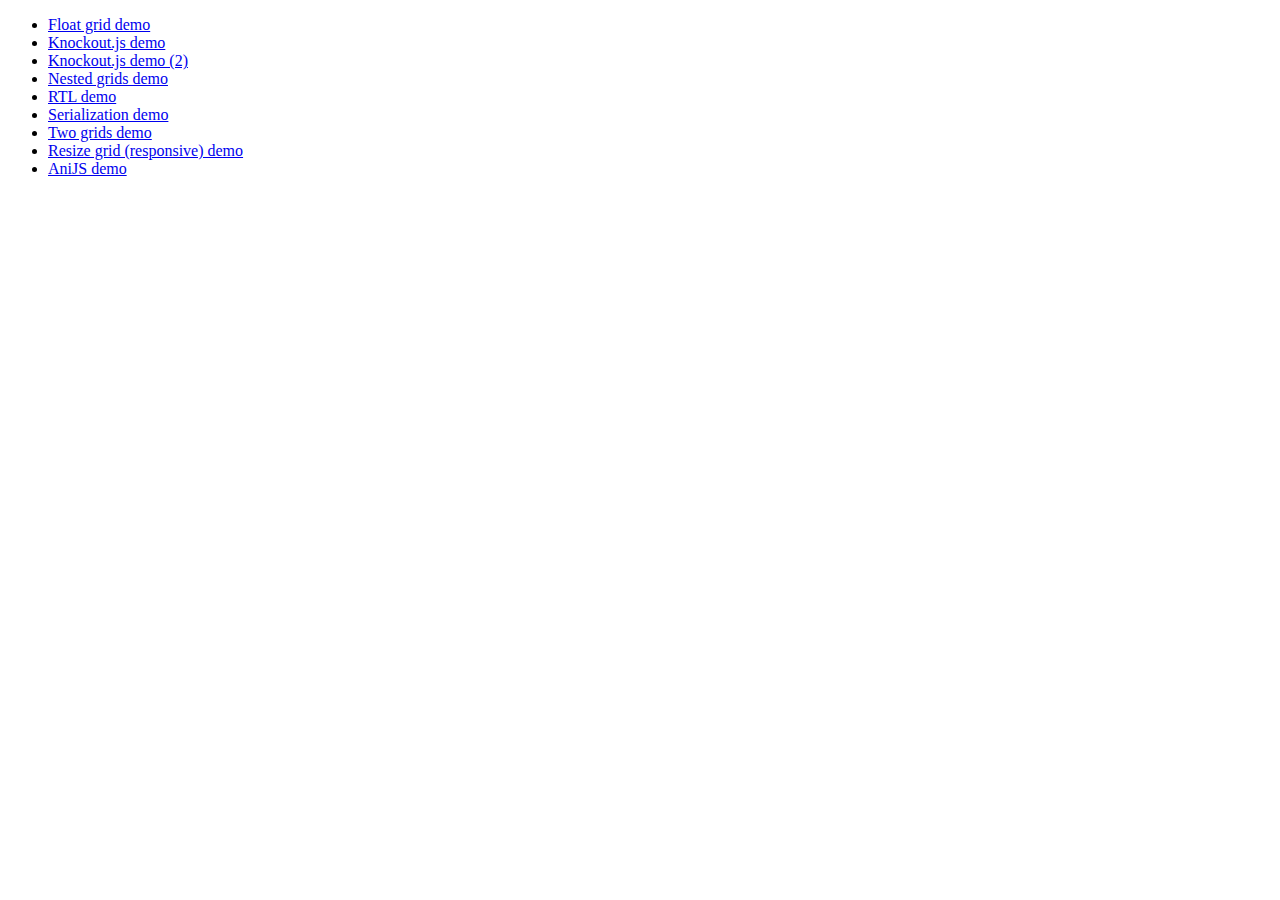
<file: UXTools/bower_components/gridstack/demo/index.html>
<!DOCTYPE html>
<html>
<head>
    <meta charset="utf-8">
    <title>Demo</title>
</head>
<body>
    <ul>
        <li><a href="float.html">Float grid demo</a></li>
        <li><a href="knockout.js">Knockout.js demo</a></li>
        <li><a href="knockout2.js">Knockout.js demo (2)</a></li>
        <li><a href="nested.html">Nested grids demo</a></li>
        <li><a href="rtl.html">RTL demo</a></li>
        <li><a href="serialization.html">Serialization demo</a></li>
        <li><a href="two.html">Two grids demo</a></li>
        <li><a href="responsive.html">Resize grid (responsive) demo</a></li>
        <li><a href="anijs.html">AniJS demo</a></li>
    </ul>
</body>
</html>
</file>
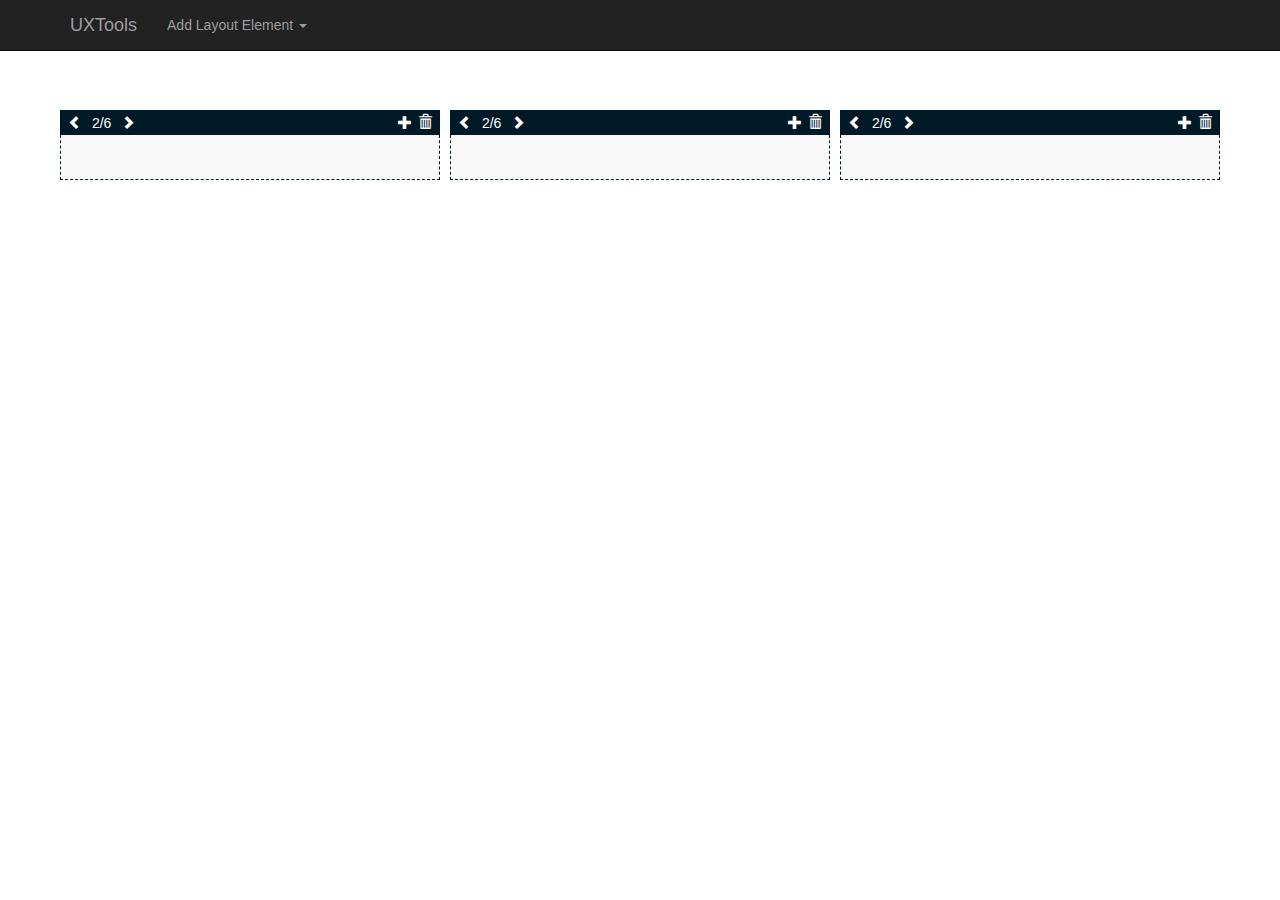
<file: UXTools/grid.html>
<!DOCTYPE html>
<html lang="en">
    <head>
        <meta charset="utf-8">
        <title>UXTools</title>
        <meta http-equiv="X-UA-Compatible" content="IE=edge">
        <meta name="viewport" content="width=device-width, initial-scale=1">
        <!-- Core Bootstrap CSS -->
        <link rel="stylesheet" href="bower_components/bootstrap/dist/css/bootstrap.min.css">
        <!-- Fonts -->
        <link rel="stylesheet" href="bower_components/font-awesome/css/font-awesome.min.css">
        <!-- Core Gridstack CSS -->
        <link rel="stylesheet" href="bower_components/gridstack/dist/gridstack.min.css">
        <!-- Vendors CSS -->
        <link rel="stylesheet" href="vendor/jquery-ui-bootstrap.css">
        <!-- Summernote CSS -->
        <link rel="stylesheet" href="bower_components/summernote/dist/summernote.css">
        <!-- Custom CSS -->
        <link rel="stylesheet" href="style/style.css">
    </head>
    <body>
        <nav class="navbar navbar-inverse navbar-fixed-top">
            <div class="container">
                <div class="navbar-header">
                    <button type="button" class="navbar-toggle collapsed" data-toggle="collapse" data-target="#navbar" aria-expanded="false" aria-controls="navbar">
                        <span class="sr-only">Toggle navigation</span>
                        <span class="icon-bar"></span>
                        <span class="icon-bar"></span>
                        <span class="icon-bar"></span>
                    </button>
                  <a class="navbar-brand" href="#">UXTools</a>
                </div>
                <div id="navbar" class="collapse navbar-collapse">
                    <ul class="nav navbar-nav">
                        <li class="dropdown grid-selector">
                            <a href="#" class="dropdown-toggle" data-toggle="dropdown" role="button" aria-haspopup="true" aria-expanded="true">Add Layout Element <span class="caret"></span></a>
                            <ul class="dropdown-menu">
                                <li class="2"><a href="#">1/6</a></li>
                                <li class="4"><a href="#">2/6</a></li>
                                <li class="6"><a href="#">3/6</a></li>
                                <li class="8"><a href="#">4/6</a></li>
                                <li class="10"><a href="#">5/6</a></li>
                                <li class="12"><a href="#">6/6</a></li>
                            </ul>
                        </li>
                    </ul>
                </div>
            </div>
        </nav>
        <div class="container grid">
            <div class="row sortable">
                <div class="col-md-4 grid-block">
                    <div class="grid-block-control">
                        <ul>
                            <li class="minus"><span class="glyphicon glyphicon-chevron-left"></span></li>
                            <li class="dimension">2/6</li>
                            <li class="plus"><span class="glyphicon glyphicon-chevron-right"></span></li>
                            <li class="delete"><span class="glyphicon glyphicon-trash"></span></li>
                            <li class="add"><span class="glyphicon glyphicon-plus"></span></li>
                        </ul>
                    </div>
                    <div class="grid-block-content"></div>
                </div>
                <div class="col-md-4 grid-block">
                    <div class="grid-block-control">
                        <ul>
                            <li class="minus"><span class="glyphicon glyphicon-chevron-left"></span></li>
                            <li class="dimension">2/6</li>
                            <li class="plus"><span class="glyphicon glyphicon-chevron-right"></span></li>
                            <li class="delete"><span class="glyphicon glyphicon-trash"></span></li>
                            <li class="add"><span class="glyphicon glyphicon-plus"></span></li>
                        </ul>
                    </div>
                    <div class="grid-block-content"></div>
                </div>
                <div class="col-md-4 grid-block">
                    <div class="grid-block-control">
                        <ul>
                            <li class="minus"><span class="glyphicon glyphicon-chevron-left"></span></li>
                            <li class="dimension">2/6</li>
                            <li class="plus"><span class="glyphicon glyphicon-chevron-right"></span></li>
                            <li class="delete"><span class="glyphicon glyphicon-trash"></span></li>
                            <li class="add"><span class="glyphicon glyphicon-plus"></span></li>
                        </ul>
                    </div>
                    <div class="grid-block-content"></div>
                </div>
            </div>
        </div>

        <div class="modal fade addModuleModal" tabindex="-1" role="dialog">
            <div class="modal-dialog" role="document">
                <div class="modal-content">
                    <div class="modal-header">
                        <h2>Add Module</h2>
                    </div>
                    <div class="modal-body">
                        <div class="row">
                            <div class="col-md-3">
                                <p class="add-text-module"><span class="glyphicon glyphicon-text-width"></span><br>Text</p>
                            </div>
                            <div class="col-md-3">
                                <p><span class="glyphicon glyphicon-picture"></span><br>Image</p>
                            </div>
                            <div class="col-md-3">
                                <p><span class="glyphicon glyphicon-tasks"></span><br>Bar Graph</p>
                            </div>
                            <div class="col-md-3">
                                <p><span class="glyphicon glyphicon-user"></span><br>Social Media</p>
                            </div>
                            <div class="col-md-3">
                                <p><span class="glyphicon glyphicon-barcode"></span><br>Tags</p>
                            </div>
                            <div class="col-md-3">
                                <p><span class="glyphicon glyphicon-envelope"></span><br>Email</p>
                            </div>
                            <div class="col-md-3">
                                <p><span class="glyphicon glyphicon-th-list"></span><br>Scale Chart</p>
                            </div>
                            <div class="col-md-3">
                                <p><span class="glyphicon glyphicon-record"></span><br>Pie Chart</p>
                            </div>
                        </div>
                    </div>
                </div>
            </div>
        </div>

        <div class="main-content-wrapper">
            <canvas id="pieChart" width="400" height="400" style="display: none;"></canvas>
        </div>
        <!-- Scripts -->
        <!-- Core jQuery -->
        <script type="text/javascript" src="bower_components/jquery/dist/jquery.min.js"></script>
        <!-- Core jQuery UI -->
        <script type="text/javascript" src="bower_components/jquery-ui/jquery-ui.min.js"></script>
        <!-- Core Bootstrap JS -->
        <script type="text/javascript" src="bower_components/bootstrap/dist/js/bootstrap.min.js"></script>
        <!-- Core Lodash JS -->
        <script type="text/javascript" src="bower_components/lodash/dist/lodash.min.js"></script>
        <!-- Core Gridstack JS -->
        <script type="text/javascript" src="bower_components/gridstack/dist/gridstack.min.js"></script>
        <!-- Summernote JS -->
        <script type="text/javascript" src="bower_components/summernote/dist/summernote.min.js"></script>
        <!-- Chart JS -->
        <script type="text/javascript" src="bower_components/Chart.js/dist/Chart.min.js"></script>
        <!-- Custom JS -->
        <script type="text/javascript" src="scripts/app.js"></script>
    </body>
</html>
</file>
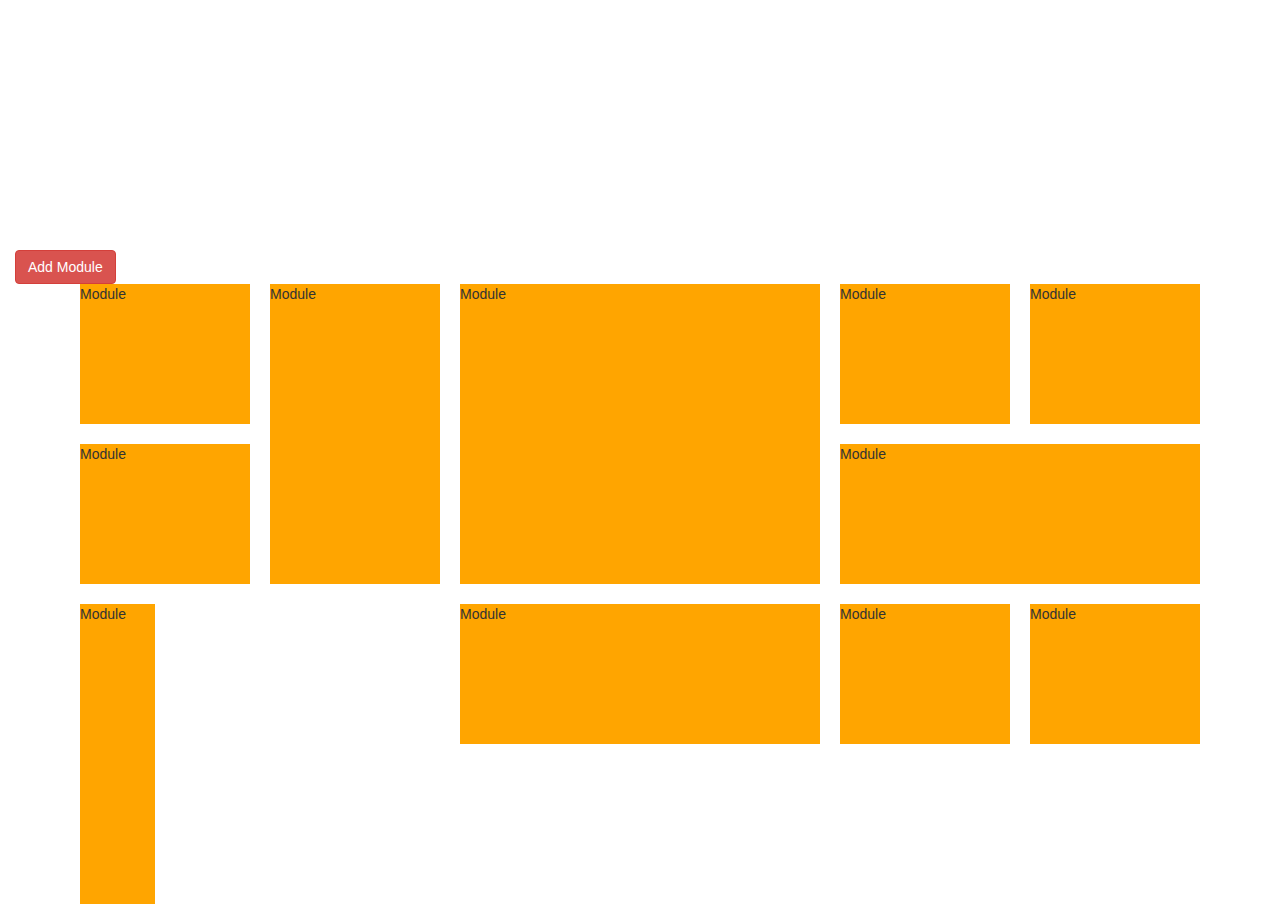
<file: UXTools/gridstack.html>
<!DOCTYPE html>
<html lang="en">
    <head>
        <meta charset="utf-8">
        <title>UXTools</title>
        <meta http-equiv="X-UA-Compatible" content="IE=edge">
        <meta name="viewport" content="width=device-width, initial-scale=1">
        <!-- Core Bootstrap CSS -->
        <link rel="stylesheet" href="bower_components/bootstrap/dist/css/bootstrap.min.css">
        <!-- Fonts -->
        <link rel="stylesheet" href="bower_components/font-awesome/css/font-awesome.min.css">
        <!-- Core Gridstack CSS -->
        <link rel="stylesheet" href="bower_components/gridstack/dist/gridstack.min.css">
        <!-- Vendors CSS -->
        <link rel="stylesheet" href="vendor/jquery-ui-bootstrap.css">
        <!-- Summernote CSS -->
        <link rel="stylesheet" href="bower_components/summernote/dist/summernote.css">
        <!-- Custom CSS -->
        <link rel="stylesheet" href="style/style.css">
    </head>
    <body>

        <div class="container-fluid demo">
            <button type="button" name="Add Module" class="btn btn-danger" id="addModule">Add Module</button>
            <div class="container">
                <div class="grid-stack" data-gs-width="12" data-gs-animate="yes"></div>
            </div>
        </div>
        <canvas id="pieChart" width="400" height="400"  style="display: none;"></canvas>
        <!-- Scripts -->
        <!-- Core jQuery -->
        <script type="text/javascript" src="bower_components/jquery/dist/jquery.min.js"></script>
        <!-- Core jQuery UI -->
        <script type="text/javascript" src="bower_components/jquery-ui/jquery-ui.min.js"></script>
        <!-- Core Bootstrap JS -->
        <script type="text/javascript" src="bower_components/bootstrap/dist/js/bootstrap.min.js"></script>
        <!-- Core Lodash JS -->
        <script type="text/javascript" src="bower_components/lodash/dist/lodash.min.js"></script>
        <!-- Core Gridstack JS -->
        <script type="text/javascript" src="bower_components/gridstack/dist/gridstack.min.js"></script>
        <!-- summernote JS -->
        <script type="text/javascript" src="bower_components/summernote/dist/summernote.min.js"></script>
        <!-- Chart JS -->
        <script type="text/javascript" src="bower_components/Chart.js/dist/Chart.min.js"></script>
        <!-- Custom JS -->
        <script type="text/javascript" src="scripts/app.js"></script>

        <script type="text/javascript">
        function gridInitialize(serialization) {
            var options = {
                cellheight: 80,
                verticalmargin: 10
            };

            $('.grid-stack').gridstack(options);

            serialization = GridStackUI.Utils.sort(serialization);

            var grid = $('.grid-stack').data('gridstack');
            grid.removeAll();

            _.each(serialization, function (node) {
                grid.addWidget($('<div><div class="grid-stack-item-content"><p>Module</p></div></div>'),
                    node.x, node.y, node.width, node.height);
            });
        }

        var serialization = [
            {x: 0, y: 0, width: 0, height: 4},
            {x: 4, y: 0, width: 4, height: 4},
            {x: 8, y: 0, width: 2, height: 2},
            {x: 10, y: 0, width: 2, height: 2},
            {x: 0, y: 2, width: 2, height: 2},
            {x: 2, y: 2, width: 2, height: 4},
            {x: 8, y: 2, width: 4, height: 2},
            {x: 0, y: 4, width: 2, height: 2},
            {x: 4, y: 4, width: 4, height: 2},
            {x: 8, y: 4, width: 2, height: 2},
            {x: 10, y: 4, width: 2, height: 2}
            ];

            gridInitialize(serialization);

            $('#addModule').click(function(){
                var grid = $('.grid-stack').data('gridstack');
                grid.addWidget($('<div><div class="grid-stack-item-content"><p>New Module</p></div></div>'),
                    0, 0, 1, 1);
            });
        </script>
    </body>
</html>
</file>
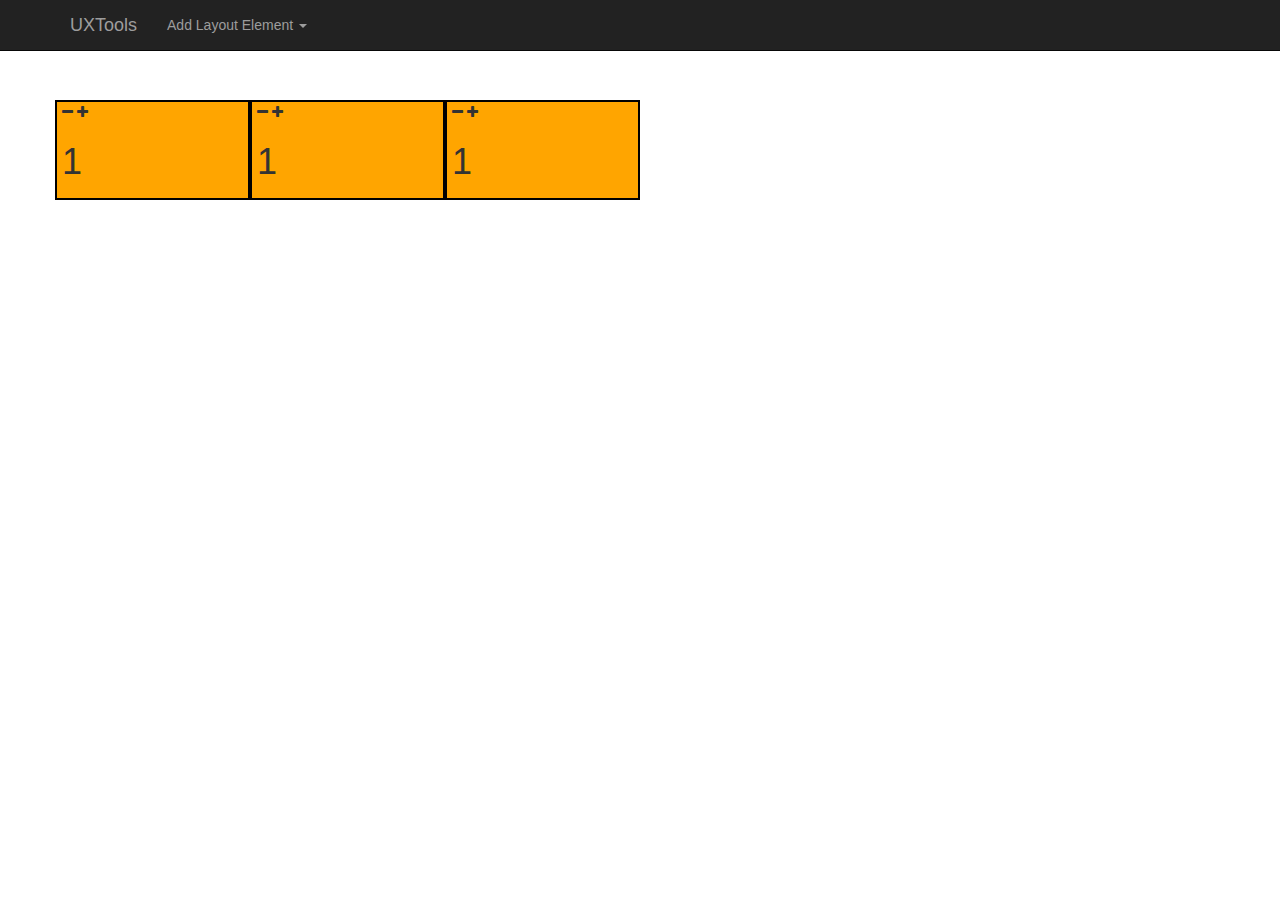
<file: UXTools/test.html>
<!DOCTYPE html>
<html lang="en">
    <head>
        <meta charset="utf-8">
        <title>UXTools</title>
        <meta http-equiv="X-UA-Compatible" content="IE=edge">
        <meta name="viewport" content="width=device-width, initial-scale=1">
        <!-- Core Bootstrap CSS -->
        <link rel="stylesheet" href="bower_components/bootstrap/dist/css/bootstrap.min.css">
        <!-- Fonts -->
        <link rel="stylesheet" href="bower_components/font-awesome/css/font-awesome.min.css">
        <!-- Core Gridstack CSS -->
        <link rel="stylesheet" href="bower_components/gridstack/dist/gridstack.min.css">
        <!-- Vendors CSS -->
        <link rel="stylesheet" href="vendor/jquery-ui-bootstrap.css">
        <!-- Summernote CSS -->
        <link rel="stylesheet" href="bower_components/summernote/dist/summernote.css">
        <!-- Custom CSS -->
        <link rel="stylesheet" href="style/style.css">
    </head>
    <style media="screen">
        .demo-block {
            height: 100px;
            background: orange;
            border: 2px solid #000;
        }
        .placeholder {
            border: 1px dashed #cccccc;
            height:200px;
            border-radius:5px;
            margin: 10px 0px;
        }
        .real-first-child {
        	margin-left:0 !important;
        }
        .dimension ul {
            list-style-type: none;
            margin: 0;
            padding: 0;
        }
        .dimension ul li {
            display: inline;
        }
        .dimension ul li:hover {
            cursor: pointer;
        }
        .grid {
            margin-top: 100px;
        }
    </style>
    <body>
        <nav class="navbar navbar-inverse navbar-fixed-top">
            <div class="container">
                <div class="navbar-header">
                    <button type="button" class="navbar-toggle collapsed" data-toggle="collapse" data-target="#navbar" aria-expanded="false" aria-controls="navbar">
                        <span class="sr-only">Toggle navigation</span>
                        <span class="icon-bar"></span>
                        <span class="icon-bar"></span>
                        <span class="icon-bar"></span>
                    </button>
                  <a class="navbar-brand" href="#">UXTools</a>
                </div>
                <div id="navbar" class="collapse navbar-collapse">
                    <ul class="nav navbar-nav">
                        <li class="dropdown grid-selector">
                            <a href="#" class="dropdown-toggle" data-toggle="dropdown" role="button" aria-haspopup="true" aria-expanded="true">Add Layout Element <span class="caret"></span></a>
                            <ul class="dropdown-menu">
                                <li class="2"><a href="#">col-md-2</a></li>
                                <li class="4"><a href="#">col-md-4</a></li>
                                <li class="6"><a href="#">col-md-6</a></li>
                                <li class="8"><a href="#">col-md-8</a></li>
                                <li class="10"><a href="#">col-md-10</a></li>
                                <li class="12"><a href="#">col-md-12</a></li>
                            </ul>
                        </li>
                    </ul>
                </div>
            </div>
        </nav>
        <div class="container grid">
            <div class="row sortable">
                <div class="col-md-2 demo-block">
                    <div class="dimension">
                        <ul>
                            <li class="minus"><i class="fa fa-minus" aria-hidden="true"></i></li>
                            <li class="plus"><i class="fa fa-plus" aria-hidden="true"></i></li>
                        </ul>
                    </div>
                    <h1>1</h1>
                </div>
                <div class="col-md-2 demo-block">
                    <div class="dimension">
                        <ul>
                            <li class="minus"><i class="fa fa-minus" aria-hidden="true"></i></li>
                            <li class="plus"><i class="fa fa-plus" aria-hidden="true"></i></li>
                        </ul>
                    </div>
                    <h1>1</h1>
                </div>
                <div class="col-md-2 demo-block">
                    <div class="dimension">
                        <ul>
                            <li class="minus"><i class="fa fa-minus" aria-hidden="true"></i></li>
                            <li class="plus"><i class="fa fa-plus" aria-hidden="true"></i></li>
                        </ul>
                    </div>
                    <h1>1</h1>
                </div>
            </div>
        </div>

        <div class="main-content-wrapper">
            <canvas id="pieChart" width="400" height="400" style="display: none;"></canvas>
        </div>
        <!-- Scripts -->
        <!-- Core jQuery -->
        <script type="text/javascript" src="bower_components/jquery/dist/jquery.min.js"></script>
        <!-- Core jQuery UI -->
        <script type="text/javascript" src="bower_components/jquery-ui/jquery-ui.min.js"></script>
        <!-- Core Bootstrap JS -->
        <script type="text/javascript" src="bower_components/bootstrap/dist/js/bootstrap.min.js"></script>
        <!-- Core Lodash JS -->
        <script type="text/javascript" src="bower_components/lodash/dist/lodash.min.js"></script>
        <!-- Core Gridstack JS -->
        <script type="text/javascript" src="bower_components/gridstack/dist/gridstack.min.js"></script>
        <!-- Summernote JS -->
        <script type="text/javascript" src="bower_components/summernote/dist/summernote.min.js"></script>
        <!-- Chart JS -->
        <script type="text/javascript" src="bower_components/Chart.js/dist/Chart.min.js"></script>
        <!-- Custom JS -->
        <script type="text/javascript" src="scripts/app.js"></script>
        <script>
            $( function() {
                $( ".sortable" ).sortable();
                $( ".sortable" ).disableSelection();
            });
            $(document).on('click','.demo-block .minus',function(){
                var tDiv = $(this).parents().eq(2);
                var i = 0;
                for(i = 2 ; i <= 12; i=i+2){
                    if(tDiv.hasClass("col-md-" + i)){
                        tClass="col-md-" + i;
                        if(i == 2){
                            alert("Too Small!");
                            tClass="col-md-4";
                        }
                    }
                }
                tDiv.removeClass(tClass);
                if(tClass.length === 9){
                    var nLength = parseInt(tClass[tClass.length-2] + tClass[tClass.length-1])-2;
                }else {
                    var nLength = parseInt(tClass[tClass.length-1])-2;
                }
                tDiv.addClass("col-md-" + nLength);
            });
            $(document).on('click','.demo-block .plus',function(){
                var tDiv = $(this).parents().eq(2);
                var i = 0;
                for(i = 2 ; i <= 12; i=i+2){
                    if(tDiv.hasClass("col-md-" + i)){
                        tClass="col-md-" + i;
                        if(i == 12){
                            alert("Too Large!");
                            tClass="col-md-10";
                        }
                    }
                }
                tDiv.removeClass(tClass);
                console.log(tClass);
                if(tClass.length === 9){
                    var nLength = parseInt(tClass[tClass.length-2] + tClass[tClass.length-1])+2;
                }else {
                    var nLength = parseInt(tClass[tClass.length-1])+2;
                }
                tDiv.addClass("col-md-" + nLength );
            });
            $(document).on('click','.grid-selector .dropdown-menu li',function(){
                var i;
                for(i = 1 ; i <= 12; i++){
                    if($(this).hasClass(i)){
                        $('.sortable').append("<div class='col-md-" + i + " demo-block'><div class='dimension'><ul><li class='minus'><i class='fa fa-minus' aria-hidden='true'></i></li><li class='plus'><i class='fa fa-plus' aria-hidden='true'></i></li></ul></div><h1>new</h1></div>");
                    }
                }
            });
        </script>
    </body>
</html>
</file>
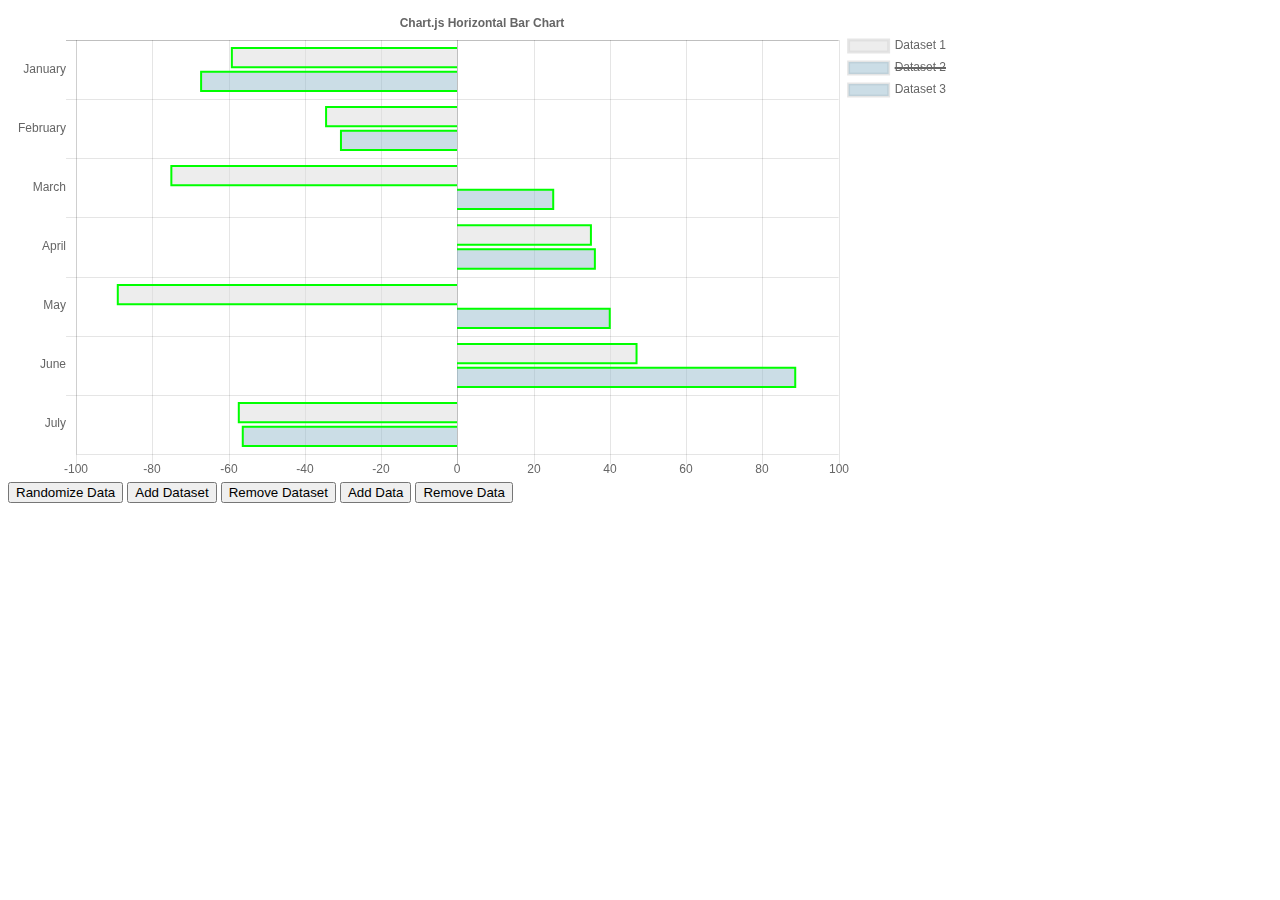
<file: UXTools/bower_components/Chart.js/samples/bar-horizontal.html>
<!doctype html>
<html>

<head>
    <title>Horizontal Bar Chart</title>
    <script src="http://cdnjs.cloudflare.com/ajax/libs/jquery/2.1.3/jquery.min.js"></script>
    <script src="../dist/Chart.bundle.js"></script>
    <style>
    canvas {
        -moz-user-select: none;
        -webkit-user-select: none;
        -ms-user-select: none;
    }
    </style>
</head>

<body>
    <div id="container" style="width: 75%;">
        <canvas id="canvas"></canvas>
    </div>
    <button id="randomizeData">Randomize Data</button>
    <button id="addDataset">Add Dataset</button>
    <button id="removeDataset">Remove Dataset</button>
    <button id="addData">Add Data</button>
    <button id="removeData">Remove Data</button>
    <script>
        var MONTHS = ["January", "February", "March", "April", "May", "June", "July", "August", "September", "October", "November", "December"];

        var randomScalingFactor = function() {
            return (Math.random() > 0.5 ? 1.0 : -1.0) * Math.round(Math.random() * 100);
        };
        var randomColorFactor = function() {
            return Math.round(Math.random() * 255);
        };
        var randomColor = function() {
            return 'rgba(' + randomColorFactor() + ',' + randomColorFactor() + ',' + randomColorFactor() + ',.7)';
        };

        var horizontalBarChartData = {
            labels: ["January", "February", "March", "April", "May", "June", "July"],
            datasets: [{
                label: 'Dataset 1',
                backgroundColor: "rgba(220,220,220,0.5)",
                data: [randomScalingFactor(), randomScalingFactor(), randomScalingFactor(), randomScalingFactor(), randomScalingFactor(), randomScalingFactor(), randomScalingFactor()]
            }, {
                hidden: true,
                label: 'Dataset 2',
                backgroundColor: "rgba(151,187,205,0.5)",
                data: [randomScalingFactor(), randomScalingFactor(), randomScalingFactor(), randomScalingFactor(), randomScalingFactor(), randomScalingFactor(), randomScalingFactor()]
            }, {
                label: 'Dataset 3',
                backgroundColor: "rgba(151,187,205,0.5)",
                data: [randomScalingFactor(), randomScalingFactor(), randomScalingFactor(), randomScalingFactor(), randomScalingFactor(), randomScalingFactor(), randomScalingFactor()]
            }]

        };

        window.onload = function() {
            var ctx = document.getElementById("canvas").getContext("2d");
            window.myHorizontalBar = new Chart(ctx, {
                type: 'horizontalBar',
                data: horizontalBarChartData,
                options: {
                    // Elements options apply to all of the options unless overridden in a dataset
                    // In this case, we are setting the border of each horizontal bar to be 2px wide and green
                    elements: {
                        rectangle: {
                            borderWidth: 2,
                            borderColor: 'rgb(0, 255, 0)',
                            borderSkipped: 'left'
                        }
                    },
                    responsive: true,
                    legend: {
                        position: 'right',
                    },
                    title: {
                        display: true,
                        text: 'Chart.js Horizontal Bar Chart'
                    }
                }
            });

        };

        $('#randomizeData').click(function() {
            var zero = Math.random() < 0.2 ? true : false;
            $.each(horizontalBarChartData.datasets, function(i, dataset) {
                dataset.backgroundColor = randomColor();
                dataset.data = dataset.data.map(function() {
                    return zero ? 0.0 : randomScalingFactor();
                });

            });
            window.myHorizontalBar.update();
        });

        $('#addDataset').click(function() {
            var newDataset = {
                label: 'Dataset ' + horizontalBarChartData.datasets.length,
                backgroundColor: randomColor(),
                data: []
            };

            for (var index = 0; index < horizontalBarChartData.labels.length; ++index) {
                newDataset.data.push(randomScalingFactor());
            }

            horizontalBarChartData.datasets.push(newDataset);
            window.myHorizontalBar.update();
        });

        $('#addData').click(function() {
            if (horizontalBarChartData.datasets.length > 0) {
                var month = MONTHS[horizontalBarChartData.labels.length % MONTHS.length];
                horizontalBarChartData.labels.push(month);

                for (var index = 0; index < horizontalBarChartData.datasets.length; ++index) {
                    horizontalBarChartData.datasets[index].data.push(randomScalingFactor());
                }

                window.myHorizontalBar.update();
            }
        });

        $('#removeDataset').click(function() {
            horizontalBarChartData.datasets.splice(0, 1);
            window.myHorizontalBar.update();
        });

        $('#removeData').click(function() {
            horizontalBarChartData.labels.splice(-1, 1); // remove the label first

            horizontalBarChartData.datasets.forEach(function (dataset, datasetIndex) {
                dataset.data.pop();
            });

            window.myHorizontalBar.update();
        });
    </script>
</body>

</html>
</file>
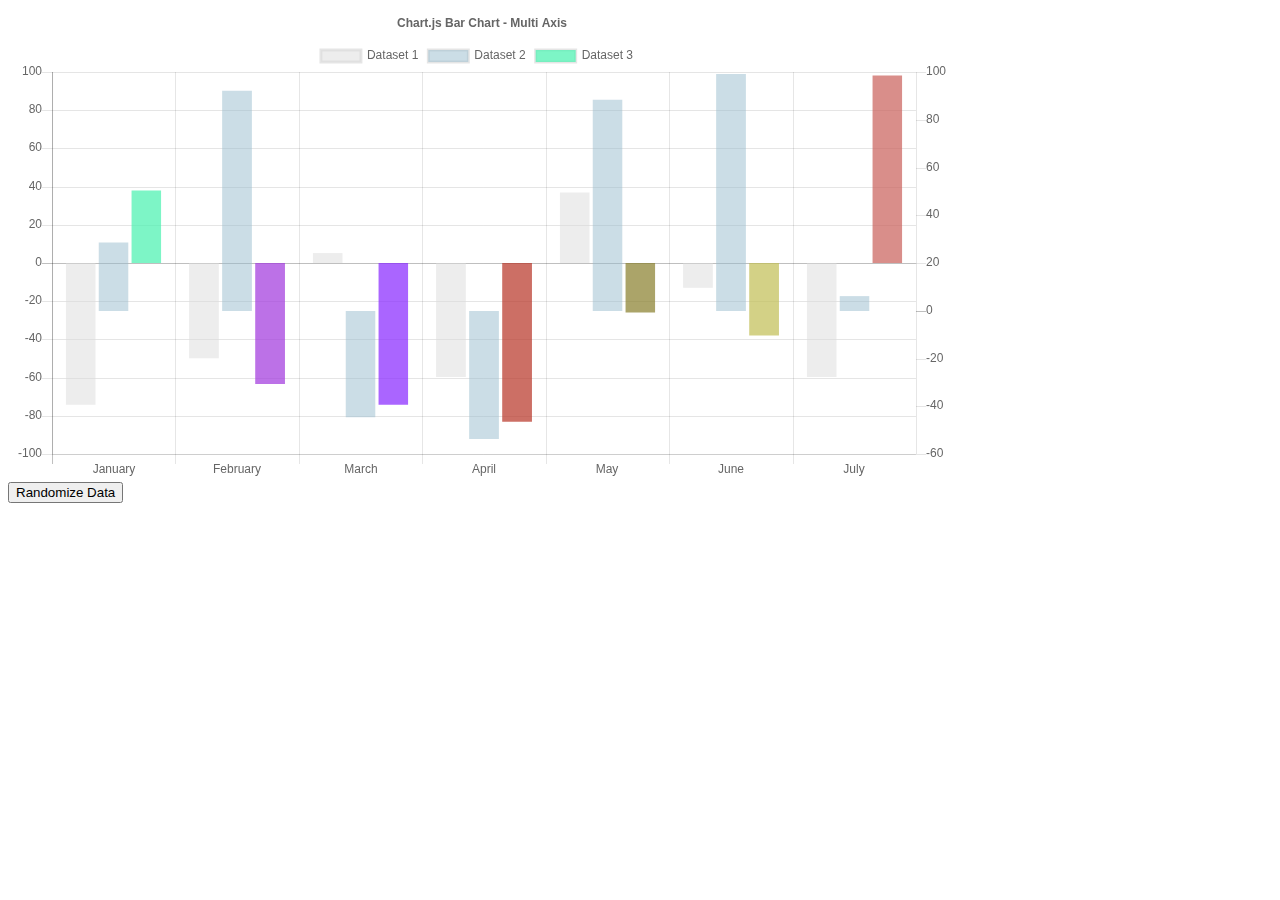
<file: UXTools/bower_components/Chart.js/samples/bar-multi-axis.html>
<!doctype html>
<html>

<head>
    <title>Bar Chart Multi Axis</title>
    <script src="http://cdnjs.cloudflare.com/ajax/libs/jquery/2.1.3/jquery.min.js"></script>
    <script src="../dist/Chart.bundle.js"></script>
    <style>
    canvas {
        -moz-user-select: none;
        -webkit-user-select: none;
        -ms-user-select: none;
    }
    </style>
</head>

<body>
    <div style="width: 75%">
        <canvas id="canvas"></canvas>
    </div>
    <button id="randomizeData">Randomize Data</button>
    <script>
    var randomScalingFactor = function() {
        return (Math.random() > 0.5 ? 1.0 : -1.0) * Math.round(Math.random() * 100);
    };
    var randomColorFactor = function() {
        return Math.round(Math.random() * 255);
    };
    var randomColor = function() {
        return 'rgba(' + randomColorFactor() + ',' + randomColorFactor() + ',' + randomColorFactor() + ',.7)';
    };

    var barChartData = {
        labels: ["January", "February", "March", "April", "May", "June", "July"],
        datasets: [{
            label: 'Dataset 1',
            backgroundColor: "rgba(220,220,220,0.5)",
            yAxisID: "y-axis-1",
            data: [randomScalingFactor(), randomScalingFactor(), randomScalingFactor(), randomScalingFactor(), randomScalingFactor(), randomScalingFactor(), randomScalingFactor()]
        }, {
            label: 'Dataset 2',
            backgroundColor: "rgba(151,187,205,0.5)",
            yAxisID: "y-axis-2",
            data: [randomScalingFactor(), randomScalingFactor(), randomScalingFactor(), randomScalingFactor(), randomScalingFactor(), randomScalingFactor(), randomScalingFactor()]
        }, {
            label: 'Dataset 3',
            backgroundColor: [randomColor(), randomColor(), randomColor(), randomColor(), randomColor(), randomColor(), randomColor()],
            yAxisID: "y-axis-1",
            data: [randomScalingFactor(), randomScalingFactor(), randomScalingFactor(), randomScalingFactor(), randomScalingFactor(), randomScalingFactor(), randomScalingFactor()]
        }]

    };
    window.onload = function() {
        var ctx = document.getElementById("canvas").getContext("2d");
        window.myBar = Chart.Bar(ctx, {
            data: barChartData, 
            options: {
                responsive: true,
                hoverMode: 'label',
                hoverAnimationDuration: 400,
                stacked: false,
                title:{
                    display:true,
                    text:"Chart.js Bar Chart - Multi Axis"
                },
                scales: {
                    yAxes: [{
                        type: "linear", // only linear but allow scale type registration. This allows extensions to exist solely for log scale for instance
                        display: true,
                        position: "left",
                        id: "y-axis-1",
                    }, {
                        type: "linear", // only linear but allow scale type registration. This allows extensions to exist solely for log scale for instance
                        display: true,
                        position: "right",
                        id: "y-axis-2",
                        gridLines: {
                            drawOnChartArea: false
                        }
                    }],
                }
            }
        });
    };

    $('#randomizeData').click(function() {
        $.each(barChartData.datasets, function(i, dataset) {
            if (Chart.helpers.isArray(dataset.backgroundColor)) {
                dataset.backgroundColor= [randomColor(), randomColor(), randomColor(), randomColor(), randomColor(), randomColor(), randomColor()];
            } else {
                dataset.backgroundColor= randomColor();
            }

            dataset.data = [randomScalingFactor(), randomScalingFactor(), randomScalingFactor(), randomScalingFactor(), randomScalingFactor(), randomScalingFactor(), randomScalingFactor()];

        });
        window.myBar.update();
    });
    </script>
</body>

</html>
</file>
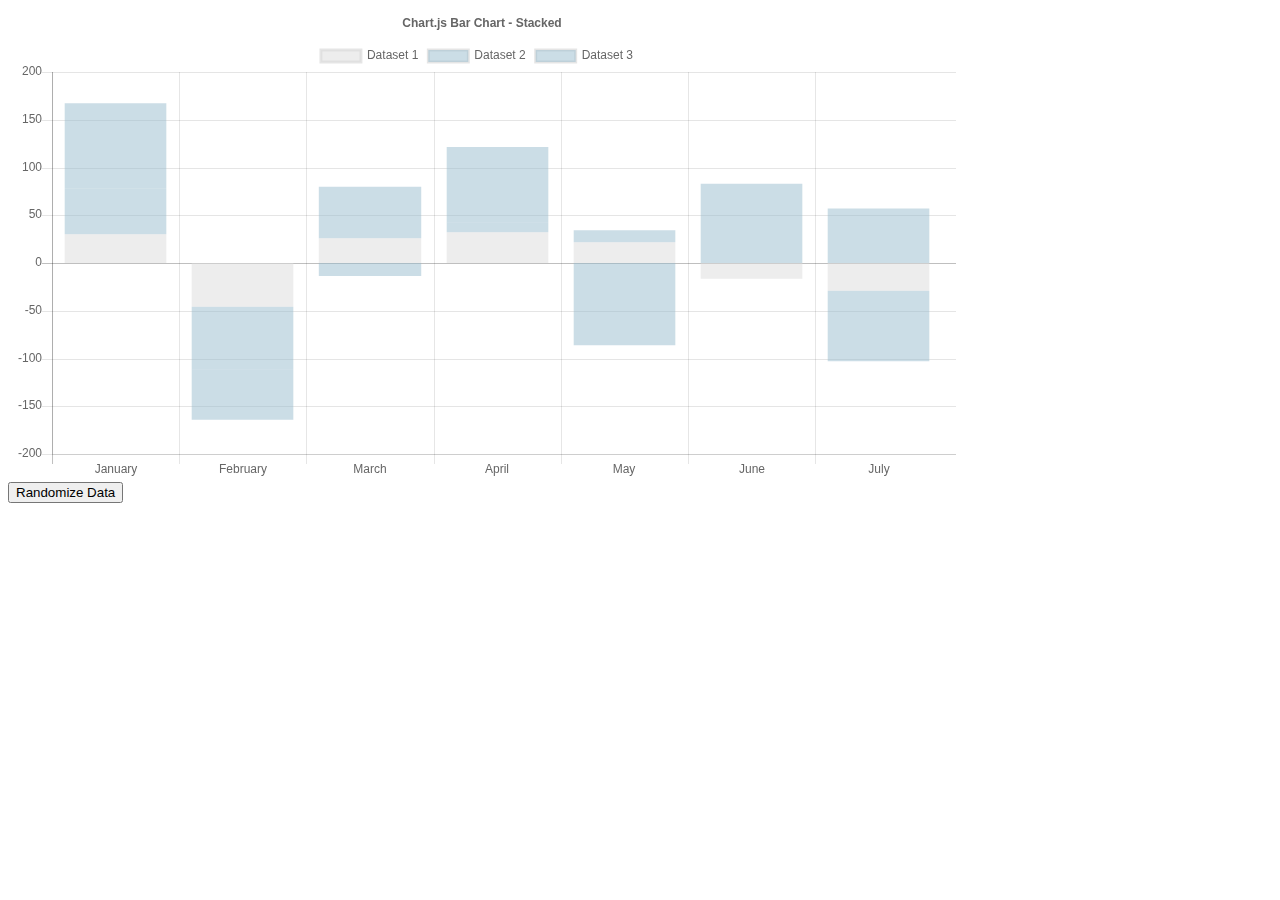
<file: UXTools/bower_components/Chart.js/samples/bar-stacked.html>
<!doctype html>
<html>

<head>
    <title>Stacked Bar Chart</title>
    <script src="http://cdnjs.cloudflare.com/ajax/libs/jquery/2.1.3/jquery.min.js"></script>
    <script src="../dist/Chart.bundle.js"></script>
    <style>
    canvas {
        -moz-user-select: none;
        -webkit-user-select: none;
        -ms-user-select: none;
    }
    </style>
</head>

<body>
    <div style="width: 75%">
        <canvas id="canvas"></canvas>
    </div>
    <button id="randomizeData">Randomize Data</button>
    <script>
        var randomScalingFactor = function() {
            return (Math.random() > 0.5 ? 1.0 : -1.0) * Math.round(Math.random() * 100);
        };
        var randomColorFactor = function() {
            return Math.round(Math.random() * 255);
        };

        var barChartData = {
            labels: ["January", "February", "March", "April", "May", "June", "July"],
            datasets: [{
                label: 'Dataset 1',
                backgroundColor: "rgba(220,220,220,0.5)",
                data: [randomScalingFactor(), randomScalingFactor(), randomScalingFactor(), randomScalingFactor(), randomScalingFactor(), randomScalingFactor(), randomScalingFactor()]
            }, {
                label: 'Dataset 2',
                backgroundColor: "rgba(151,187,205,0.5)",
                data: [randomScalingFactor(), randomScalingFactor(), randomScalingFactor(), randomScalingFactor(), randomScalingFactor(), randomScalingFactor(), randomScalingFactor()]
            }, {
                label: 'Dataset 3',
                backgroundColor: "rgba(151,187,205,0.5)",
                data: [randomScalingFactor(), randomScalingFactor(), randomScalingFactor(), randomScalingFactor(), randomScalingFactor(), randomScalingFactor(), randomScalingFactor()]
            }]

        };
        window.onload = function() {
            var ctx = document.getElementById("canvas").getContext("2d");
            window.myBar = new Chart(ctx, {
                type: 'bar',
                data: barChartData,
                options: {
                    title:{
                        display:true,
                        text:"Chart.js Bar Chart - Stacked"
                    },
                    tooltips: {
                        mode: 'label'
                    },
                    responsive: true,
                    scales: {
                        xAxes: [{
                            stacked: true,
                        }],
                        yAxes: [{
                            stacked: true
                        }]
                    }
                }
            });
        };

        $('#randomizeData').click(function() {
            $.each(barChartData.datasets, function(i, dataset) {
                dataset.backgroundColor = 'rgba(' + randomColorFactor() + ',' + randomColorFactor() + ',' + randomColorFactor() + ',.7)';
                dataset.data = [randomScalingFactor(), randomScalingFactor(), randomScalingFactor(), randomScalingFactor(), randomScalingFactor(), randomScalingFactor(), randomScalingFactor()];

            });
            window.myBar.update();
        });
    </script>
</body>

</html>
</file>
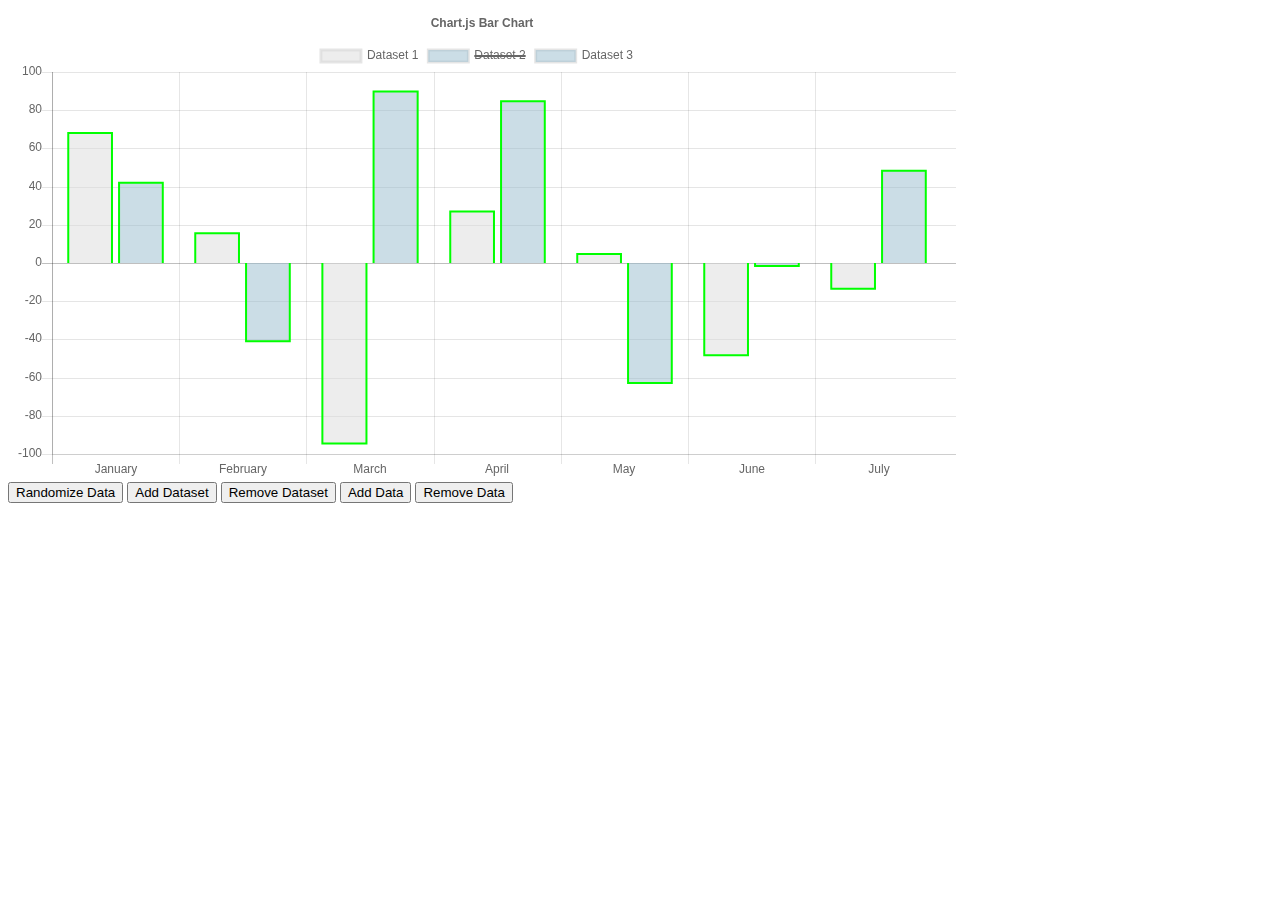
<file: UXTools/bower_components/Chart.js/samples/bar.html>
<!doctype html>
<html>

<head>
    <title>Bar Chart</title>
    <script src="http://cdnjs.cloudflare.com/ajax/libs/jquery/2.1.3/jquery.min.js"></script>
    <script src="../dist/Chart.bundle.js"></script>
    <style>
    canvas {
        -moz-user-select: none;
        -webkit-user-select: none;
        -ms-user-select: none;
    }
    </style>
</head>

<body>
    <div id="container" style="width: 75%;">
        <canvas id="canvas"></canvas>
    </div>
    <button id="randomizeData">Randomize Data</button>
    <button id="addDataset">Add Dataset</button>
    <button id="removeDataset">Remove Dataset</button>
    <button id="addData">Add Data</button>
    <button id="removeData">Remove Data</button>
    <script>
        var MONTHS = ["January", "February", "March", "April", "May", "June", "July", "August", "September", "October", "November", "December"];

        var randomScalingFactor = function() {
            return (Math.random() > 0.5 ? 1.0 : -1.0) * Math.round(Math.random() * 100);
        };
        var randomColorFactor = function() {
            return Math.round(Math.random() * 255);
        };
        var randomColor = function() {
            return 'rgba(' + randomColorFactor() + ',' + randomColorFactor() + ',' + randomColorFactor() + ',.7)';
        };

        var barChartData = {
            labels: ["January", "February", "March", "April", "May", "June", "July"],
            datasets: [{
                label: 'Dataset 1',
                backgroundColor: "rgba(220,220,220,0.5)",
                data: [randomScalingFactor(), randomScalingFactor(), randomScalingFactor(), randomScalingFactor(), randomScalingFactor(), randomScalingFactor(), randomScalingFactor()]
            }, {
                hidden: true,
                label: 'Dataset 2',
                backgroundColor: "rgba(151,187,205,0.5)",
                data: [randomScalingFactor(), randomScalingFactor(), randomScalingFactor(), randomScalingFactor(), randomScalingFactor(), randomScalingFactor(), randomScalingFactor()]
            }, {
                label: 'Dataset 3',
                backgroundColor: "rgba(151,187,205,0.5)",
                data: [randomScalingFactor(), randomScalingFactor(), randomScalingFactor(), randomScalingFactor(), randomScalingFactor(), randomScalingFactor(), randomScalingFactor()]
            }]

        };

        window.onload = function() {
            var ctx = document.getElementById("canvas").getContext("2d");
            window.myBar = new Chart(ctx, {
                type: 'bar',
                data: barChartData,
                options: {
                    // Elements options apply to all of the options unless overridden in a dataset
                    // In this case, we are setting the border of each bar to be 2px wide and green
                    elements: {
                        rectangle: {
                            borderWidth: 2,
                            borderColor: 'rgb(0, 255, 0)',
                            borderSkipped: 'bottom'
                        }
                    },
                    responsive: true,
                    legend: {
                        position: 'top',
                    },
                    title: {
                        display: true,
                        text: 'Chart.js Bar Chart'
                    }
                }
            });

        };

        $('#randomizeData').click(function() {
            var zero = Math.random() < 0.2 ? true : false;
            $.each(barChartData.datasets, function(i, dataset) {
                dataset.backgroundColor = randomColor();
                dataset.data = dataset.data.map(function() {
                    return zero ? 0.0 : randomScalingFactor();
                });

            });
            window.myBar.update();
        });

        $('#addDataset').click(function() {
            var newDataset = {
                label: 'Dataset ' + barChartData.datasets.length,
                backgroundColor: randomColor(),
                data: []
            };

            for (var index = 0; index < barChartData.labels.length; ++index) {
                newDataset.data.push(randomScalingFactor());
            }

            barChartData.datasets.push(newDataset);
            window.myBar.update();
        });

        $('#addData').click(function() {
            if (barChartData.datasets.length > 0) {
                var month = MONTHS[barChartData.labels.length % MONTHS.length];
                barChartData.labels.push(month);

                for (var index = 0; index < barChartData.datasets.length; ++index) {
                    //window.myBar.addData(randomScalingFactor(), index);
                    barChartData.datasets[index].data.push(randomScalingFactor());
                }

                window.myBar.update();
            }
        });

        $('#removeDataset').click(function() {
            barChartData.datasets.splice(0, 1);
            window.myBar.update();
        });

        $('#removeData').click(function() {
            barChartData.labels.splice(-1, 1); // remove the label first

            barChartData.datasets.forEach(function(dataset, datasetIndex) {
                dataset.data.pop();
            });

            window.myBar.update();
        });
    </script>
</body>

</html>
</file>
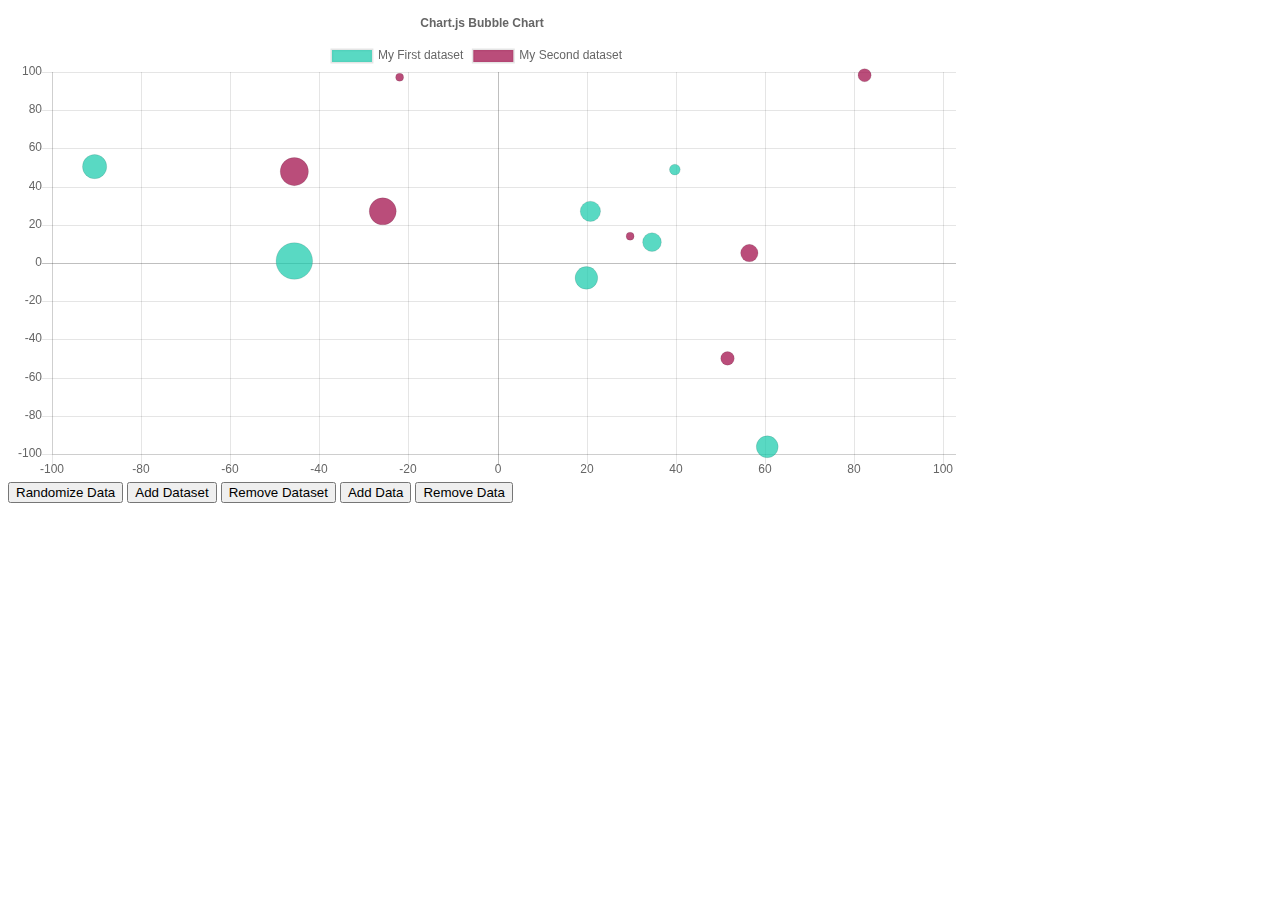
<file: UXTools/bower_components/Chart.js/samples/bubble.html>
<!doctype html>
<html>

<head>
    <title>Bubble Chart</title>
    <script src="http://cdnjs.cloudflare.com/ajax/libs/jquery/2.1.3/jquery.min.js"></script>
    <script src="../dist/Chart.bundle.js"></script>
    <style type="text/css">
    canvas{
        -moz-user-select: none;
        -webkit-user-select: none;
        -ms-user-select: none;
    }
    </style>
</head>

<body>
    <div id="container" style="width: 75%;">
        <canvas id="canvas"></canvas>
    </div>
    <button id="randomizeData">Randomize Data</button>
    <button id="addDataset">Add Dataset</button>
    <button id="removeDataset">Remove Dataset</button>
    <button id="addData">Add Data</button>
    <button id="removeData">Remove Data</button>
    <script>
        var DEFAULT_DATASET_SIZE = 7;

        var addedCount = 0;

        var randomScalingFactor = function() {
            return (Math.random() > 0.5 ? 1.0 : -1.0) * Math.round(Math.random() * 100);
        };
        var randomColorFactor = function() {
            return Math.round(Math.random() * 255);
        };
        var randomColor = function() {
            return 'rgba(' + randomColorFactor() + ',' + randomColorFactor() + ',' + randomColorFactor() + ',.7)';
        };

        var bubbleChartData = {
            animation: {
                duration: 10000
            },
            datasets: [{
                label: "My First dataset",
                backgroundColor: randomColor(),
                data: [{
                    x: randomScalingFactor(),
                    y: randomScalingFactor(),
                    r: Math.abs(randomScalingFactor()) / 5,
                }, {
                    x: randomScalingFactor(),
                    y: randomScalingFactor(),
                    r: Math.abs(randomScalingFactor()) / 5,
                }, {
                    x: randomScalingFactor(),
                    y: randomScalingFactor(),
                    r: Math.abs(randomScalingFactor()) / 5,
                }, {
                    x: randomScalingFactor(),
                    y: randomScalingFactor(),
                    r: Math.abs(randomScalingFactor()) / 5,
                }, {
                    x: randomScalingFactor(),
                    y: randomScalingFactor(),
                    r: Math.abs(randomScalingFactor()) / 5,
                }, {
                    x: randomScalingFactor(),
                    y: randomScalingFactor(),
                    r: Math.abs(randomScalingFactor()) / 5,
                }, {
                    x: randomScalingFactor(),
                    y: randomScalingFactor(),
                    r: Math.abs(randomScalingFactor()) / 5,
                }]
            }, {
                label: "My Second dataset",
                backgroundColor: randomColor(),
                data: [{
                    x: randomScalingFactor(),
                    y: randomScalingFactor(),
                    r: Math.abs(randomScalingFactor()) / 5,
                }, {
                    x: randomScalingFactor(),
                    y: randomScalingFactor(),
                    r: Math.abs(randomScalingFactor()) / 5,
                }, {
                    x: randomScalingFactor(),
                    y: randomScalingFactor(),
                    r: Math.abs(randomScalingFactor()) / 5,
                }, {
                    x: randomScalingFactor(),
                    y: randomScalingFactor(),
                    r: Math.abs(randomScalingFactor()) / 5,
                }, {
                    x: randomScalingFactor(),
                    y: randomScalingFactor(),
                    r: Math.abs(randomScalingFactor()) / 5,
                }, {
                    x: randomScalingFactor(),
                    y: randomScalingFactor(),
                    r: Math.abs(randomScalingFactor()) / 5,
                }, {
                    x: randomScalingFactor(),
                    y: randomScalingFactor(),
                    r: Math.abs(randomScalingFactor()) / 5,
                }]
            }]
        };

        window.onload = function() {
            var ctx = document.getElementById("canvas").getContext("2d");
            window.myChart = new Chart(ctx, {
                type: 'bubble',
                data: bubbleChartData,
                options: {
                    responsive: true,
                    title:{
                        display:true,
                        text:'Chart.js Bubble Chart'
                    },
                }
            });
        };

        $('#randomizeData').click(function() {
            var zero = Math.random() < 0.2 ? true : false;
            $.each(bubbleChartData.datasets, function(i, dataset) {
                dataset.backgroundColor = randomColor();
                dataset.data = dataset.data.map(function() {
                    return {
                        x: randomScalingFactor(),
                        y: randomScalingFactor(),
                        r: Math.abs(randomScalingFactor()) / 5,
                    };
                });
            });
            window.myChart.update();
        });

        $('#addDataset').click(function() {
            ++addedCount;
            var newDataset = {
                label: "My added dataset " + addedCount,
                backgroundColor: randomColor(),
                data: []
            };

            for (var index = 0; index < DEFAULT_DATASET_SIZE; ++index) {
                newDataset.data.push({
                    x: randomScalingFactor(),
                    y: randomScalingFactor(),
                    r: Math.abs(randomScalingFactor()) / 5,
                });
            }

            bubbleChartData.datasets.push(newDataset);
            window.myChart.update();
        });

        $('#addData').click(function() {
            if (bubbleChartData.datasets.length > 0) {
                for (var index = 0; index < bubbleChartData.datasets.length; ++index) {
                    bubbleChartData.datasets[index].data.push({
                        x: randomScalingFactor(),
                        y: randomScalingFactor(),
                        r: Math.abs(randomScalingFactor()) / 5,
                    });
                }

                window.myChart.update();
            }
        });

        $('#removeDataset').click(function() {
            bubbleChartData.datasets.splice(0, 1);
            window.myChart.update();
        });

        $('#removeData').click(function() {

            bubbleChartData.datasets.forEach(function(dataset, datasetIndex) {
                dataset.data.pop();
            });

            window.myChart.update();
        });
    </script>
</body>

</html>
</file>
<file: UXTools/bower_components/summernote/dist/summernote.css>
@font-face{font-family:"summernote";font-style:normal;font-weight:normal;src:url("font/summernote.eot?ad8d7e2d177d2473aecd9b35d16211fb");src:url("font/summernote.eot?#iefix") format("embedded-opentype"),url("font/summernote.woff?ad8d7e2d177d2473aecd9b35d16211fb") format("woff"),url("font/summernote.ttf?ad8d7e2d177d2473aecd9b35d16211fb") format("truetype")}[class^="note-icon-"]:before,[class*=" note-icon-"]:before{display:inline-block;font:normal normal normal 14px summernote;font-size:inherit;-webkit-font-smoothing:antialiased;text-decoration:inherit;text-rendering:auto;text-transform:none;vertical-align:middle;speak:none;-moz-osx-font-smoothing:grayscale}.note-icon-align-center:before{content:"\f101"}.note-icon-align-indent:before{content:"\f102"}.note-icon-align-justify:before{content:"\f103"}.note-icon-align-left:before{content:"\f104"}.note-icon-align-outdent:before{content:"\f105"}.note-icon-align-right:before{content:"\f106"}.note-icon-align:before{content:"\f107"}.note-icon-arrows-alt:before{content:"\f108"}.note-icon-bold:before{content:"\f109"}.note-icon-caret:before{content:"\f10a"}.note-icon-chain-broken:before{content:"\f10b"}.note-icon-circle:before{content:"\f10c"}.note-icon-close:before{content:"\f10d"}.note-icon-code:before{content:"\f10e"}.note-icon-eraser:before{content:"\f10f"}.note-icon-font:before{content:"\f110"}.note-icon-frame:before{content:"\f111"}.note-icon-italic:before{content:"\f112"}.note-icon-link:before{content:"\f113"}.note-icon-magic:before{content:"\f114"}.note-icon-menu-check:before{content:"\f115"}.note-icon-minus:before{content:"\f116"}.note-icon-orderedlist:before{content:"\f117"}.note-icon-pencil:before{content:"\f118"}.note-icon-picture:before{content:"\f119"}.note-icon-question:before{content:"\f11a"}.note-icon-redo:before{content:"\f11b"}.note-icon-special-character:before{content:"\f11c"}.note-icon-square:before{content:"\f11d"}.note-icon-strikethrough:before{content:"\f11e"}.note-icon-subscript:before{content:"\f11f"}.note-icon-summernote:before{content:"\f120"}.note-icon-superscript:before{content:"\f121"}.note-icon-table:before{content:"\f122"}.note-icon-text-height:before{content:"\f123"}.note-icon-trash:before{content:"\f124"}.note-icon-underline:before{content:"\f125"}.note-icon-undo:before{content:"\f126"}.note-icon-unorderedlist:before{content:"\f127"}.note-icon-video:before{content:"\f128"}.note-editor{position:relative}.note-editor .note-dropzone{position:absolute;z-index:100;display:none;color:#87cefa;background-color:white;opacity:.95;pointer-event:none}.note-editor .note-dropzone .note-dropzone-message{display:table-cell;font-size:28px;font-weight:bold;text-align:center;vertical-align:middle}.note-editor .note-dropzone.hover{color:#098ddf}.note-editor.dragover .note-dropzone{display:table}.note-editor .note-editing-area{position:relative}.note-editor .note-editing-area .note-editable{outline:0}.note-editor .note-editing-area .note-editable sup{vertical-align:super}.note-editor .note-editing-area .note-editable sub{vertical-align:sub}.note-editor.note-frame{border:1px solid #a9a9a9}.note-editor.note-frame.codeview .note-editing-area .note-editable{display:none}.note-editor.note-frame.codeview .note-editing-area .note-codable{display:block}.note-editor.note-frame .note-editing-area{overflow:hidden}.note-editor.note-frame .note-editing-area .note-editable{padding:10px;overflow:auto;color:#000;background-color:#fff}.note-editor.note-frame .note-editing-area .note-editable[contenteditable="false"]{background-color:#e5e5e5}.note-editor.note-frame .note-editing-area .note-codable{display:none;width:100%;padding:10px;margin-bottom:0;font-family:Menlo,Monaco,monospace,sans-serif;font-size:14px;color:#ccc;background-color:#222;border:0;-webkit-border-radius:0;-moz-border-radius:0;border-radius:0;box-shadow:none;-webkit-box-sizing:border-box;-moz-box-sizing:border-box;-ms-box-sizing:border-box;box-sizing:border-box;resize:none}.note-editor.note-frame.fullscreen{position:fixed;top:0;left:0;z-index:1050;width:100%}.note-editor.note-frame.fullscreen .note-editable{background-color:white}.note-editor.note-frame.fullscreen .note-resizebar{display:none}.note-editor.note-frame .note-statusbar{background-color:#f5f5f5;border-bottom-right-radius:4px;border-bottom-left-radius:4px}.note-editor.note-frame .note-statusbar .note-resizebar{width:100%;height:8px;padding-top:1px;cursor:ns-resize}.note-editor.note-frame .note-statusbar .note-resizebar .note-icon-bar{width:20px;margin:1px auto;border-top:1px solid #a9a9a9}.note-editor.note-frame .note-placeholder{padding:10px}.note-popover.popover{max-width:none}.note-popover.popover .popover-content a{display:inline-block;max-width:200px;overflow:hidden;text-overflow:ellipsis;white-space:nowrap;vertical-align:middle}.note-popover.popover .arrow{left:20px!important}.note-popover .popover-content,.panel-heading.note-toolbar{padding:0 0 5px 5px;margin:0}.note-popover .popover-content>.btn-group,.panel-heading.note-toolbar>.btn-group{margin-top:5px;margin-right:5px;margin-left:0}.note-popover .popover-content .btn-group .note-table,.panel-heading.note-toolbar .btn-group .note-table{min-width:0;padding:5px}.note-popover .popover-content .btn-group .note-table .note-dimension-picker,.panel-heading.note-toolbar .btn-group .note-table .note-dimension-picker{font-size:18px}.note-popover .popover-content .btn-group .note-table .note-dimension-picker .note-dimension-picker-mousecatcher,.panel-heading.note-toolbar .btn-group .note-table .note-dimension-picker .note-dimension-picker-mousecatcher{position:absolute!important;z-index:3;width:10em;height:10em;cursor:pointer}.note-popover .popover-content .btn-group .note-table .note-dimension-picker .note-dimension-picker-unhighlighted,.panel-heading.note-toolbar .btn-group .note-table .note-dimension-picker .note-dimension-picker-unhighlighted{position:relative!important;z-index:1;width:5em;height:5em;background:url('[data-uri]') repeat}.note-popover .popover-content .btn-group .note-table .note-dimension-picker .note-dimension-picker-highlighted,.panel-heading.note-toolbar .btn-group .note-table .note-dimension-picker .note-dimension-picker-highlighted{position:absolute!important;z-index:2;width:1em;height:1em;background:url('[data-uri]') repeat}.note-popover .popover-content .note-style h1,.panel-heading.note-toolbar .note-style h1,.note-popover .popover-content .note-style h2,.panel-heading.note-toolbar .note-style h2,.note-popover .popover-content .note-style h3,.panel-heading.note-toolbar .note-style h3,.note-popover .popover-content .note-style h4,.panel-heading.note-toolbar .note-style h4,.note-popover .popover-content .note-style h5,.panel-heading.note-toolbar .note-style h5,.note-popover .popover-content .note-style h6,.panel-heading.note-toolbar .note-style h6,.note-popover .popover-content .note-style blockquote,.panel-heading.note-toolbar .note-style blockquote{margin:0}.note-popover .popover-content .note-color .dropdown-toggle,.panel-heading.note-toolbar .note-color .dropdown-toggle{width:20px;padding-left:5px}.note-popover .popover-content .note-color .dropdown-menu,.panel-heading.note-toolbar .note-color .dropdown-menu{min-width:340px}.note-popover .popover-content .note-color .dropdown-menu .btn-group,.panel-heading.note-toolbar .note-color .dropdown-menu .btn-group{margin:0}.note-popover .popover-content .note-color .dropdown-menu .btn-group:first-child,.panel-heading.note-toolbar .note-color .dropdown-menu .btn-group:first-child{margin:0 5px}.note-popover .popover-content .note-color .dropdown-menu .btn-group .note-palette-title,.panel-heading.note-toolbar .note-color .dropdown-menu .btn-group .note-palette-title{margin:2px 7px;font-size:12px;text-align:center;border-bottom:1px solid #eee}.note-popover .popover-content .note-color .dropdown-menu .btn-group .note-color-reset,.panel-heading.note-toolbar .note-color .dropdown-menu .btn-group .note-color-reset{width:100%;padding:0 3px;margin:3px;font-size:11px;cursor:pointer;-webkit-border-radius:5px;-moz-border-radius:5px;border-radius:5px}.note-popover .popover-content .note-color .dropdown-menu .btn-group .note-color-row,.panel-heading.note-toolbar .note-color .dropdown-menu .btn-group .note-color-row{height:20px}.note-popover .popover-content .note-color .dropdown-menu .btn-group .note-color-reset:hover,.panel-heading.note-toolbar .note-color .dropdown-menu .btn-group .note-color-reset:hover{background:#eee}.note-popover .popover-content .note-para .dropdown-menu,.panel-heading.note-toolbar .note-para .dropdown-menu{min-width:216px;padding:5px}.note-popover .popover-content .note-para .dropdown-menu>div:first-child,.panel-heading.note-toolbar .note-para .dropdown-menu>div:first-child{margin-right:5px}.note-popover .popover-content .dropdown-menu,.panel-heading.note-toolbar .dropdown-menu{min-width:90px}.note-popover .popover-content .dropdown-menu.right,.panel-heading.note-toolbar .dropdown-menu.right{right:0;left:auto}.note-popover .popover-content .dropdown-menu.right::before,.panel-heading.note-toolbar .dropdown-menu.right::before{right:9px;left:auto!important}.note-popover .popover-content .dropdown-menu.right::after,.panel-heading.note-toolbar .dropdown-menu.right::after{right:10px;left:auto!important}.note-popover .popover-content .dropdown-menu.note-check li a i,.panel-heading.note-toolbar .dropdown-menu.note-check li a i{color:deepskyblue;visibility:hidden}.note-popover .popover-content .dropdown-menu.note-check li a.checked i,.panel-heading.note-toolbar .dropdown-menu.note-check li a.checked i{visibility:visible}.note-popover .popover-content .note-fontsize-10,.panel-heading.note-toolbar .note-fontsize-10{font-size:10px}.note-popover .popover-content .note-color-palette,.panel-heading.note-toolbar .note-color-palette{line-height:1}.note-popover .popover-content .note-color-palette div .note-color-btn,.panel-heading.note-toolbar .note-color-palette div .note-color-btn{width:20px;height:20px;padding:0;margin:0;border:1px solid #fff}.note-popover .popover-content .note-color-palette div .note-color-btn:hover,.panel-heading.note-toolbar .note-color-palette div .note-color-btn:hover{border:1px solid #000}.note-dialog>div{display:none}.note-dialog .form-group{margin-right:0;margin-left:0}.note-dialog .note-modal-form{margin:0}.note-dialog .note-image-dialog .note-dropzone{min-height:100px;margin-bottom:10px;font-size:30px;line-height:4;color:lightgray;text-align:center;border:4px dashed lightgray}@-moz-document url-prefix(){.note-image-input{height:auto}}.note-placeholder{position:absolute;display:none;color:gray}.note-handle .note-control-selection{position:absolute;display:none;border:1px solid black}.note-handle .note-control-selection>div{position:absolute}.note-handle .note-control-selection .note-control-selection-bg{width:100%;height:100%;background-color:black;-webkit-opacity:.3;-khtml-opacity:.3;-moz-opacity:.3;opacity:.3;-ms-filter:alpha(opacity=30);filter:alpha(opacity=30)}.note-handle .note-control-selection .note-control-handle{width:7px;height:7px;border:1px solid black}.note-handle .note-control-selection .note-control-holder{width:7px;height:7px;border:1px solid black}.note-handle .note-control-selection .note-control-sizing{width:7px;height:7px;background-color:white;border:1px solid black}.note-handle .note-control-selection .note-control-nw{top:-5px;left:-5px;border-right:0;border-bottom:0}.note-handle .note-control-selection .note-control-ne{top:-5px;right:-5px;border-bottom:0;border-left:none}.note-handle .note-control-selection .note-control-sw{bottom:-5px;left:-5px;border-top:0;border-right:0}.note-handle .note-control-selection .note-control-se{right:-5px;bottom:-5px;cursor:se-resize}.note-handle .note-control-selection .note-control-se.note-control-holder{cursor:default;border-top:0;border-left:none}.note-handle .note-control-selection .note-control-selection-info{right:0;bottom:0;padding:5px;margin:5px;font-size:12px;color:white;background-color:black;-webkit-border-radius:5px;-moz-border-radius:5px;border-radius:5px;-webkit-opacity:.7;-khtml-opacity:.7;-moz-opacity:.7;opacity:.7;-ms-filter:alpha(opacity=70);filter:alpha(opacity=70)}.note-hint-popover{min-width:100px;padding:2px}.note-hint-popover .popover-content{max-height:150px;padding:3px;overflow:auto}.note-hint-popover .popover-content .note-hint-group .note-hint-item{display:block!important;padding:3px}.note-hint-popover .popover-content .note-hint-group .note-hint-item.active,.note-hint-popover .popover-content .note-hint-group .note-hint-item:hover{display:block;clear:both;font-weight:400;line-height:1.4;color:white;text-decoration:none;white-space:nowrap;cursor:pointer;background-color:#428bca;outline:0}
</file>
<file: UXTools/style/style.css>
.demo {
    margin-top: 250px;
}
.grid-stack-item-content {
    background: orange;
}
/* TABLE OF CONTENTS
1) Utility Classes
2) Text Module
3) Image Module
4) Bar Graph Module
5) Social Media Module
6) Tag Module
7) Email Module
8) Scale Chart Module
9) Pie Chart Module
10) Module Buttons
11) Others
12) Grid
*/
/*
==================================
    1) Utility Classes
==================================
*/
.white-brd {
    border: 2px solid #F8F8F8;
}
.no-pad {
    padding: 0;
}
/*
==================================
    2) Text Module
==================================
*/
.text-module {
    padding: 10px;
}
.text-module:hover {
    border: 2px solid #001926;
}
.text-module p {
    text-align: justify;
}
/*
==================================
    3) Image Module
==================================
*/
.image-module {
    padding: 10px;
    position: relative;
}
.image-module:hover {
    border: 2px solid #001926;
}
.image-module img {
    display: block;
    width: 100%;
    position: relative;
}
.image-module .add-image {
    height: 100%;
    position: absolute;
    padding: 50px 0 0 0;
    text-align: center;
    background: #f4f4f4;
    top: 0;
    left: 0;
    width: 100%;
    display: none;
    z-index: 999;
}
.image-module .add-image input {
    height: 34px;
    border-radius: 0;
}
.image-module .add-image button {
    height: 34px;
    border-radius: 0;
}
.image-module .image-module-item-delete {
    height: 20px;
    width: 20px;
    background: red;
    color: #fff;
    text-align: center;
    position: absolute;
    top: 10px;
    right: 10px;
    cursor: pointer;
    display: none;
}
/*
==================================
    4) Bar Graph Module
==================================
*/
.bar-graph-module {
    padding: 10px
}
.bar-graph-module .progress-wrapper {
    margin-bottom: 15px;
    position: relative;
}
.bar-graph-module .progress-wrapper p {
    margin: 0;
    cursor: text;
}
.bar-graph-module .progress-wrapper .v-slider {
    height: 15px;
    border-radius: 0;
}
.bar-graph-module .progress-wrapper .v-slider .ui-slider-range {
    border-radius: 0;
    background: #337ab7;
}
.bar-graph-module .progress-wrapper .v-slider:hover {
    cursor: pointer;
}
.bar-graph-module .progress-wrapper .v-slider .ui-slider-handle {
    display: none;
}
.bar-graph-module:hover {
    border: 2px solid #001926;
}
.bar-graph-module .delete-progress-bar {
    position: absolute;
    right: -14px;
    bottom: 0;
    height: 15px;
    width: 15px;
    background: red;
    text-align: center;
    line-height: 15px;
    font-size: 10px;
    color: #fff;
    cursor: pointer;
    display: none;
}
/*
==================================
    5) Social Media Module
==================================
*/
.social-media-module {
    padding: 10px;
    text-align: center;
}
.social-media-module ul {
    list-style-type: none;
}
.social-media-module ul li {
    display: inline;
}
.social-media-module ul li a {
    color: #333;
}
.social-media-module ul li .facebook:hover {
    color: #3b5998;
}
.social-media-module ul li .twitter:hover {
    color: #54ABEE;
}
.social-media-module ul li .linkedin:hover {
    color: #0077B5;
}
.social-media-module ul li .external-link:hover {
    color: #2bb673;
}
.social-media-module:hover {
    border: 2px solid #001926;
}
.social-media-module .edit-social-links {
    background: #f4f4f4;
    padding: 50px 0;
    width: 100%;
    display: none;
}
.social-media-module .edit-social-links-list  li {
    width: 100%;
    display: block;
    text-align: left;
    margin-bottom: 20px;
}
.social-media-module .edit-social-links-list  li input {
    height: 34px;
    border-radius: 0;
    margin-left: 10px;
    width: 70%;
}
.social-media-module .edit-social-links-list  li button {
    height: 34px;
    border-radius: 0;
    width: 70%;
    margin-left: 46px;
}
/*
==================================
    6) Tag Module
==================================
*/
.tag-module {
    padding: 10px;
}
.tag-module .tag {
    float: left;
    padding: 4px 25px;
    margin: 5px;
    background-color: #e3e5e6;
    text-transform: capitalize;
    position: relative;
}
.tag-module .note-editor.note-frame .note-editing-area .note-editable {
    background: #e3e5e6;
}
.tag-module:hover {
    border: 2px solid #001926;
}
.tag-module .tag .delete-tag {
    position: absolute;
    right: 0;
    top: 0;
    width: 15px;
    background: red;
    color: #fff;
    text-align: center;
    cursor: pointer;
    display: none;
    height: 15px;
    line-height: 15px;
    font-size: 10px;
}
.tag-module p {
    margin: 0;
}
/*
==================================
    7) Email Module
==================================
*/
.email-module {
    padding: 10px;
    text-align: center;
}
.email-module h1 {
    padding: 0 5px;
}
.email-module input {
    border-radius: 0;
}
.email-module button {
    border-radius: 0;
}
.email-module:hover {
    border: 2px solid #001926;
}
.email-module .send-btn {
    height: 34px;
    background: #337ab7;
    color: #fff;
    line-height: 34px;
    cursor: text;
    padding: 0 7px;
    margin: 0;
    font-weight: bold;
}
/*
==================================
    8) Scale Chart Module
==================================
*/
.scale-chart-module {
    padding: 10px;
}
.scale-chart-module .slide-wrapper {
    margin-bottom: 15px;
    position: relative;
}
.scale-chart-module .v-slider {
    border-radius: 0;
    height: 15px;
}
.scale-chart-module .v-slider:hover {
    cursor: pointer;
}
.scale-chart-module .v-slider .ui-slider-handle {
    left: 39%;
    height: 15px;
    width: 15px;
    border-radius: 0;
    border: none;
    top: -1px;
    background: #337ab7;
    margin-left: 0;
}
.scale-chart-module .v-slider .ui-slider-range {
    display: none;
}
.scale-chart-module .slide-wrapper .slide-header .side-left {
    float: left;
    margin: 0;
    width: 50%;
}
.scale-chart-module .slide-wrapper .slide-header .side-right {
    float: right;
    margin: 0;
    width: 50%;
    text-align: right;
}
.scale-chart-module:hover {
    border: 2px solid #001926;
}
.scale-chart-module .delete-slide {
    position: absolute;
    right: -14px;
    height: 15px;
    width: 15px;
    background: red;
    text-align: center;
    line-height: 15px;
    font-size: 10px;
    color: #fff;
    cursor: pointer;
    bottom: 0;
    display: none;
}
/*
==================================
    9) Pie Chart Module
==================================
*/
.pie-chart-module {
    padding: 10px;
    position: relative;
}
.pie-chart-module input, .pie-chart-module .btn{
    border-radius: 0;
    margin-bottom: 10px;
}
.pie-chart-module:hover {
    border: 2px solid #001926;
}
.pie-chart-module .add-pie-segment, .pie-chart-module .remove-pie-segment  {
    cursor: pointer;
}
.pie-chart-module .add-pie-segment:hover {
    color: #337ab7;
}
.pie-chart-module .remove-pie-segment:hover {
    color: #d9534f;
}
.pie-chart-module .create-pie-chart-box {
    background: #f4f4f4;
    padding: 0 20px;
    width: 100%;
    display: none;
}
/*
==================================
    10) Module Buttons
==================================
*/
.module-buttons {
    margin-top: -37px;
    position: absolute;
}
.module-buttons ul {
    list-style-type: none;
    margin-left: -12px;
    display: none;
    width: 100px;
    text-align: left;
}
.module-buttons ul li {
    display: inline;
    background: #001926;
    color: #fff;
    padding: 7px;
    cursor: pointer;
}
.module-buttons ul li:hover {
    background: #333;
}
.text-module:hover .module-buttons ul{
    display: block;
}
.image-module:hover .module-buttons ul{
    display: block;
}
.bar-graph-module:hover .module-buttons ul{
    display: block;
}
.social-media-module:hover .module-buttons ul{
    display: block;
}
.tag-module:hover .module-buttons ul{
    display: block;
}
.email-module:hover .module-buttons ul{
    display: block;
}
.scale-chart-module:hover .module-buttons ul{
    display: block;
}
.pie-chart-module:hover .module-buttons ul{
    display: block;
}
/*
==================================
    11) Others
==================================
*/
.note-all {
    position: fixed;
    top: 51px;
    left: 0;
    margin: 0 !important;
    background: #001926;
    padding: 10px;
    width: 100%;
    z-index: 999;
}
.note-btn {
    border-radius: 0;
}
.note-editor.note-frame .note-statusbar .note-resizebar {
    display:none;
}
.note-editor.note-frame {
    border: none;
}
.note-editor.note-frame .note-editing-area .note-editable {
    padding: 0;
}
.note-popover .popover-content, .panel-heading.note-toolbar {
    padding: 0;
}
.main-content-wrapper {
    margin-top: 120px;
}
.canvas-wrapper {
    border: 2px dashed #001926;
    padding: 40px 30px;
}
.addModuleModal .modal-content {
    border-radius: 0;
}
.addModuleModal .modal-header {
    border-radius: 0;
    background: #001926;
    color: #fff;
    padding: 0 0 0 15px;
}
.addModuleModal .modal-body {
    padding: 30px 15px;
}
.addModuleModal .modal-body .col-md-3 {
    margin-top: 20px;
    text-align: center;
}
.addModuleModal .modal-body .col-md-3 p {
    display: block;
    height: 50px;
    margin: auto;
    padding: 5px 0 0 0;
    background: red;
    background: #001926;
    color: #fff;
    transition: background .5s;
}
.addModuleModal .modal-body .col-md-3 p:hover {
    cursor: pointer;
    background: #12587c;
}
/*
==================================
    12) Grid
==================================
*/
.grid {
    margin-top: 100px;
}
.grid-block {
    margin: 10px 0;
}
.grid-block .grid-block-content {
    background: #F8F8F8;
    min-height: 45px;
    border: 1px dashed #001926;
    border-top: none;
    padding: 35px 5px 2px 5px;
}
.grid-block  .grid-block-control ul {
    list-style-type: none;
    margin: 0 5px 0 5px;
    padding: 0;
    line-height: 27px;
}
.grid-block-control .delete, .grid-block-control .add {
    float: right;
}
.grid-block-control ul li {
    display: inline;
    padding: 0 3px;
}
.grid-block-control ul li:hover {
    cursor: pointer;
}
.grid [class*="col-md"]{
    padding: 0 5px;
}
.grid-block .grid-block-control {
    background: #001926;
    color: #fff;
    height: 25px;
    z-index: 999;
    cursor: move;
}
</file>
<file: UXTools/bower_components/gridstack/dist/gridstack.min.css>
:root .grid-stack-item>.ui-resizable-handle{filter:none}.grid-stack{position:relative}.grid-stack.grid-stack-rtl{direction:ltr}.grid-stack.grid-stack-rtl>.grid-stack-item{direction:rtl}.grid-stack .grid-stack-placeholder>.placeholder-content{border:1px dashed #d3d3d3;margin:0;position:absolute;top:0;left:10px;right:10px;bottom:0;width:auto;z-index:0!important;text-align:center}.grid-stack>.grid-stack-item{min-width:8.3333333333%;position:absolute;padding:0}.grid-stack>.grid-stack-item>.grid-stack-item-content{margin:0;position:absolute;top:0;left:10px;right:10px;bottom:0;width:auto;z-index:0!important;overflow-x:hidden;overflow-y:auto}.grid-stack>.grid-stack-item>.ui-resizable-handle{position:absolute;font-size:.1px;display:block;-ms-touch-action:none;touch-action:none}.grid-stack>.grid-stack-item.ui-resizable-autohide>.ui-resizable-handle,.grid-stack>.grid-stack-item.ui-resizable-disabled>.ui-resizable-handle{display:none}.grid-stack>.grid-stack-item.ui-draggable-dragging,.grid-stack>.grid-stack-item.ui-resizable-resizing{z-index:100}.grid-stack>.grid-stack-item.ui-draggable-dragging>.grid-stack-item-content,.grid-stack>.grid-stack-item.ui-resizable-resizing>.grid-stack-item-content{box-shadow:1px 4px 6px rgba(0,0,0,.2);opacity:.8}.grid-stack>.grid-stack-item>.ui-resizable-se,.grid-stack>.grid-stack-item>.ui-resizable-sw{background-image:url([data-uri]);background-repeat:no-repeat;background-position:center;-webkit-transform:rotate(45deg);-moz-transform:rotate(45deg);-ms-transform:rotate(45deg);-o-transform:rotate(45deg);transform:rotate(45deg)}.grid-stack>.grid-stack-item>.ui-resizable-nw{cursor:nw-resize;width:20px;height:20px;left:10px;top:0}.grid-stack>.grid-stack-item>.ui-resizable-n{cursor:n-resize;height:10px;top:0;left:25px;right:25px}.grid-stack>.grid-stack-item>.ui-resizable-ne{cursor:ne-resize;width:20px;height:20px;right:10px;top:0}.grid-stack>.grid-stack-item>.ui-resizable-e{cursor:e-resize;width:10px;right:10px;top:15px;bottom:15px}.grid-stack>.grid-stack-item>.ui-resizable-se{-webkit-transform:rotate(-45deg);-moz-transform:rotate(-45deg);-ms-transform:rotate(-45deg);-o-transform:rotate(-45deg);transform:rotate(-45deg);cursor:se-resize;width:20px;height:20px;right:10px;bottom:0}.grid-stack>.grid-stack-item>.ui-resizable-s{cursor:s-resize;height:10px;left:25px;bottom:0;right:25px}.grid-stack>.grid-stack-item>.ui-resizable-sw{cursor:sw-resize;width:20px;height:20px;left:10px;bottom:0}.grid-stack>.grid-stack-item>.ui-resizable-w{cursor:w-resize;width:10px;left:10px;top:15px;bottom:15px}.grid-stack>.grid-stack-item.ui-draggable-dragging>.ui-resizable-handle{display:none!important}.grid-stack>.grid-stack-item[data-gs-width='1']{width:8.3333333333%}.grid-stack>.grid-stack-item[data-gs-x='1']{left:8.3333333333%}.grid-stack>.grid-stack-item[data-gs-min-width='1']{min-width:8.3333333333%}.grid-stack>.grid-stack-item[data-gs-max-width='1']{max-width:8.3333333333%}.grid-stack>.grid-stack-item[data-gs-width='2']{width:16.6666666667%}.grid-stack>.grid-stack-item[data-gs-x='2']{left:16.6666666667%}.grid-stack>.grid-stack-item[data-gs-min-width='2']{min-width:16.6666666667%}.grid-stack>.grid-stack-item[data-gs-max-width='2']{max-width:16.6666666667%}.grid-stack>.grid-stack-item[data-gs-width='3']{width:25%}.grid-stack>.grid-stack-item[data-gs-x='3']{left:25%}.grid-stack>.grid-stack-item[data-gs-min-width='3']{min-width:25%}.grid-stack>.grid-stack-item[data-gs-max-width='3']{max-width:25%}.grid-stack>.grid-stack-item[data-gs-width='4']{width:33.3333333333%}.grid-stack>.grid-stack-item[data-gs-x='4']{left:33.3333333333%}.grid-stack>.grid-stack-item[data-gs-min-width='4']{min-width:33.3333333333%}.grid-stack>.grid-stack-item[data-gs-max-width='4']{max-width:33.3333333333%}.grid-stack>.grid-stack-item[data-gs-width='5']{width:41.6666666667%}.grid-stack>.grid-stack-item[data-gs-x='5']{left:41.6666666667%}.grid-stack>.grid-stack-item[data-gs-min-width='5']{min-width:41.6666666667%}.grid-stack>.grid-stack-item[data-gs-max-width='5']{max-width:41.6666666667%}.grid-stack>.grid-stack-item[data-gs-width='6']{width:50%}.grid-stack>.grid-stack-item[data-gs-x='6']{left:50%}.grid-stack>.grid-stack-item[data-gs-min-width='6']{min-width:50%}.grid-stack>.grid-stack-item[data-gs-max-width='6']{max-width:50%}.grid-stack>.grid-stack-item[data-gs-width='7']{width:58.3333333333%}.grid-stack>.grid-stack-item[data-gs-x='7']{left:58.3333333333%}.grid-stack>.grid-stack-item[data-gs-min-width='7']{min-width:58.3333333333%}.grid-stack>.grid-stack-item[data-gs-max-width='7']{max-width:58.3333333333%}.grid-stack>.grid-stack-item[data-gs-width='8']{width:66.6666666667%}.grid-stack>.grid-stack-item[data-gs-x='8']{left:66.6666666667%}.grid-stack>.grid-stack-item[data-gs-min-width='8']{min-width:66.6666666667%}.grid-stack>.grid-stack-item[data-gs-max-width='8']{max-width:66.6666666667%}.grid-stack>.grid-stack-item[data-gs-width='9']{width:75%}.grid-stack>.grid-stack-item[data-gs-x='9']{left:75%}.grid-stack>.grid-stack-item[data-gs-min-width='9']{min-width:75%}.grid-stack>.grid-stack-item[data-gs-max-width='9']{max-width:75%}.grid-stack>.grid-stack-item[data-gs-width='10']{width:83.3333333333%}.grid-stack>.grid-stack-item[data-gs-x='10']{left:83.3333333333%}.grid-stack>.grid-stack-item[data-gs-min-width='10']{min-width:83.3333333333%}.grid-stack>.grid-stack-item[data-gs-max-width='10']{max-width:83.3333333333%}.grid-stack>.grid-stack-item[data-gs-width='11']{width:91.6666666667%}.grid-stack>.grid-stack-item[data-gs-x='11']{left:91.6666666667%}.grid-stack>.grid-stack-item[data-gs-min-width='11']{min-width:91.6666666667%}.grid-stack>.grid-stack-item[data-gs-max-width='11']{max-width:91.6666666667%}.grid-stack>.grid-stack-item[data-gs-width='12']{width:100%}.grid-stack>.grid-stack-item[data-gs-x='12']{left:100%}.grid-stack>.grid-stack-item[data-gs-min-width='12']{min-width:100%}.grid-stack>.grid-stack-item[data-gs-max-width='12']{max-width:100%}.grid-stack.grid-stack-animate,.grid-stack.grid-stack-animate .grid-stack-item{-webkit-transition:left .3s,top .3s,height .3s,width .3s;-moz-transition:left .3s,top .3s,height .3s,width .3s;-ms-transition:left .3s,top .3s,height .3s,width .3s;-o-transition:left .3s,top .3s,height .3s,width .3s;transition:left .3s,top .3s,height .3s,width .3s}.grid-stack.grid-stack-animate .grid-stack-item.grid-stack-placeholder,.grid-stack.grid-stack-animate .grid-stack-item.ui-draggable-dragging,.grid-stack.grid-stack-animate .grid-stack-item.ui-resizable-resizing{-webkit-transition:left 0s,top 0s,height 0s,width 0s;-moz-transition:left 0s,top 0s,height 0s,width 0s;-ms-transition:left 0s,top 0s,height 0s,width 0s;-o-transition:left 0s,top 0s,height 0s,width 0s;transition:left 0s,top 0s,height 0s,width 0s}@media (max-width:768px){.grid-stack-item{position:relative!important;width:auto!important;left:0!important;top:auto!important;margin-bottom:20px}.grid-stack-item .ui-resizable-handle{display:none}.grid-stack{height:auto!important}}
</file>
